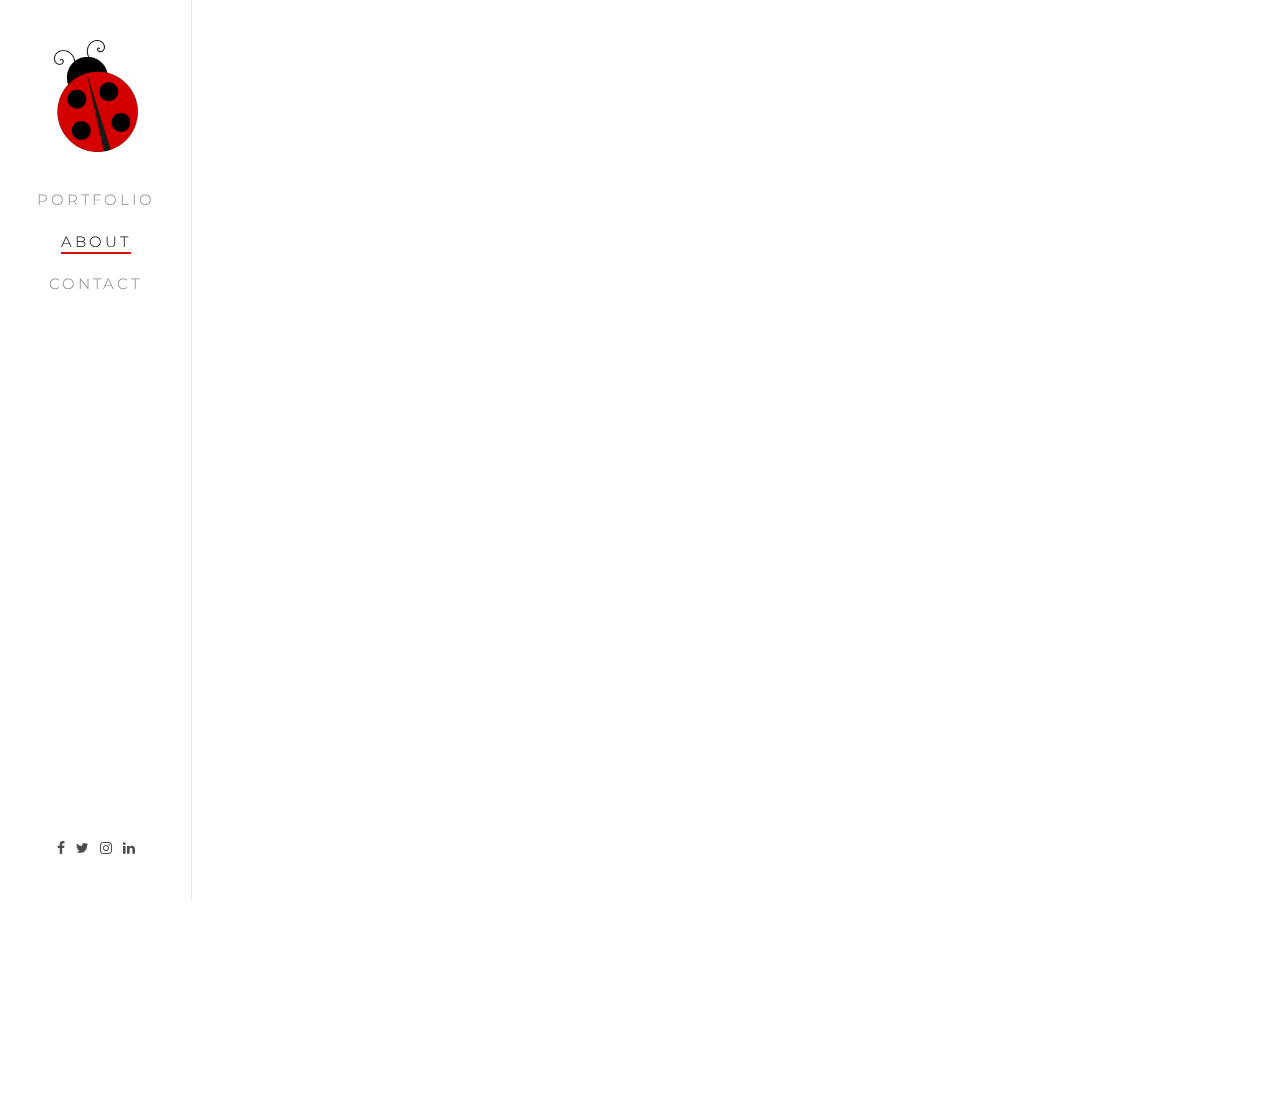
<file: about.html>
﻿
<!DOCTYPE html>
<!--[if lt IE 7]>      <html class="no-js lt-ie9 lt-ie8 lt-ie7"> <![endif]-->
<!--[if IE 7]>         <html class="no-js lt-ie9 lt-ie8"> <![endif]-->
<!--[if IE 8]>         <html class="no-js lt-ie9"> <![endif]-->
<!--[if gt IE 8]><!-->
<html class="no-js">
 <!--<![endif]-->
<head>
    <meta charset="utf-8">
    <meta http-equiv="X-UA-Compatible" content="IE=edge">
    <title>The Crafty Jubug</title>
    <meta name="viewport" content="width=device-width, initial-scale=1">
    <meta name="description" content="CraftyJubugs: Handmade Home Decor" />
    <meta name="keywords" content="crafty jubug handmade home decor" />
    <meta name="author" content="dchristman" />

    <!-- Facebook and Twitter integration -->
    <meta property="og:title" content="" />
    <meta property="og:image" content="" />
    <meta property="og:url" content="" />
    <meta property="og:site_name" content="" />
    <meta property="og:description" content="" />
    <meta name="twitter:title" content="" />
    <meta name="twitter:image" content="" />
    <meta name="twitter:url" content="" />
    <meta name="twitter:card" content="" />
    <!-- Place favicon.ico and apple-touch-icon.png in the root directory -->
    <link rel="shortcut icon" href="favicon.ico">
    <link href='https://fonts.googleapis.com/css?family=Roboto:400,300,600,400italic,700' rel='stylesheet' type='text/css'>
    <link href='https://fonts.googleapis.com/css?family=Montserrat:400,700' rel='stylesheet' type='text/css'>

    <!-- Animate.css -->
    <link rel="stylesheet" href="css/animate.css">
    <!-- Icomoon Icon Fonts-->
    <link rel="stylesheet" href="css/icomoon.css">
    <!-- Bootstrap  -->
    <link rel="stylesheet" href="css/bootstrap.css">
    <!-- Owl Carousel -->
    <link rel="stylesheet" href="css/owl.carousel.min.css">
    <link rel="stylesheet" href="css/owl.theme.default.min.css">
    <!-- Theme style  -->
    <link rel="stylesheet" href="css/style.css">
    <!-- Modernizr JS -->
    <script src="js/modernizr-2.6.2.min.js"></script>
    <!-- FOR IE9 below -->
    <!--[if lt IE 9]>
    <script src="js/respond.min.js"></script>
    <![endif]-->
</head>
<body>
    <div id="fh5co-page">
        <a href="#" class="js-fh5co-nav-toggle fh5co-nav-toggle"><i></i></a>
        <aside id="fh5co-aside" role="complementary" class="border">
            <h1 id="fh5co-logo"><a href="index.html"><img src="images/ladybug-001.png" width="112" height="112"></a></h1>
            <nav id="fh5co-main-menu" role="navigation">
                <ul>
                    <!--<li><a href="index.html">Home</a></li>-->
                    <li><a href="portfolio.html">Portfolio</a></li>
                    <li class="fh5co-active"><a href="about.html">About</a></li>
                    <li><a href="contact.html">Contact</a></li>
                </ul>
            </nav>
            <div class="fh5co-footer">
                <!--<p><small>&copy; 2016 Nitro Free HTML5. All Rights Reserved.</span> <span>Designed by <a href="http://freehtml5.co/" target="_blank">FreeHTML5.co</a> </span> <span>Demo Images: <a href="http://unsplash.com/" target="_blank">Unsplash</a></span></small></p>-->
                <ul>
                    <li><a href="#"><i class="icon-facebook"></i></a></li>
                    <li><a href="#"><i class="icon-twitter"></i></a></li>
                    <li><a href="#"><i class="icon-instagram"></i></a></li>
                    <li><a href="#"><i class="icon-linkedin"></i></a></li>
                </ul>
            </div>
        </aside>
        <div id="fh5co-main">
            <div class="fh5co-narrow-content">
                <div class="row">
                    <div class="col-md-5">
                        <h2 class="fh5co-heading animate-box" data-animate-effect="fadeInLeft">About Us @<span>Jubugs':</span><span>Handmade Home Decor</span></h2>
                        <p class="fh5co-lead animate-box" data-animate-effect="fadeInLeft">Our wonderful family of talented designers create a wide range of home decor.</p>
                        <p class="animate-box" data-animate-effect="fadeInLeft">Visit our portfolio to see some of our crafts! If you find something you may be interested in, or have ideas/designs that you think we could help with, feel free to contact us!</p>
                    </div>
                    <div class="col-md-6 col-md-push-1 animate-box" data-animate-effect="fadeInLeft">
                        <img src="images/IMG_0667.JPG" alt="Free HTML5 Bootstrap Template" class="img-responsive">
                    </div>
                </div>
            </div>
            <div class="fh5co-narrow-content  animate-box" data-animate-effect="fadeInLeft">
                <h2 class="fh5co-heading">The Team</h2>
                <div class="row">
                    <div class="col-md-4 fh5co-staff">
                        <img src="images/person3.jpg" alt="Free HTML5 Bootstrap Template" class="img-responsive">
                        <h3>Julia Christman</h3>
                        <h4>Co-Founder, Designer, Artist</h4>
                        <p></p>
                        <!--<ul class="fh5co-xxxxxxxxxxxxxxxxxxxx8social">
                            <li><a href="#"><i class="icon-google"></i></a></li>
                            <li><a href="#"><i class="icon-dribbble"></i></a></li>
                            <li><a href="#"><i class="icon-twitter"></i></a></li>
                            <li><a href="#"><i class="icon-facebook"></i></a></li>
                            <li><a href="#"><i class="icon-instagram"></i></a></li>
                        </ul>-->
                    </div>
                    <div class="col-md-4 fh5co-staff">
                        <img src="images/person2.jpg" alt="Free HTML5 Bootstrap Template" class="img-responsive">
                        <h3>Jane Huffman</h3>
                        <h4>Co-Founder, Designer, Crafter</h4>
                        <p></p>
                        <!--<ul class="fh5co-social">
                            <li><a href="#"><i class="icon-google"></i></a></li>
                            <li><a href="#"><i class="icon-dribbble"></i></a></li>
                            <li><a href="#"><i class="icon-twitter"></i></a></li>
                            <li><a href="#"><i class="icon-facebook"></i></a></li>
                            <li><a href="#"><i class="icon-instagram"></i></a></li>
                        </ul>-->
                    </div>
                    <div class="col-md-4 fh5co-staff">
                        <img src="images/person4.jpg" alt="Free HTML5 Bootstrap Template" class="img-responsive">
                        <h3>Drew Christman</h3>
                        <h4>Co-Founder, Designer, IT</h4>
                        <p></p>
                        <!--<ul class="fh5co-social">
                            <li><a href="#"><i class="icon-google"></i></a></li>
                            <li><a href="#"><i class="icon-dribbble"></i></a></li>
                            <li><a href="#"><i class="icon-twitter"></i></a></li>
                            <li><a href="#"><i class="icon-facebook"></i></a></li>
                            <li><a href="#"><i class="icon-instagram"></i></a></li>
                        </ul>-->
                    </div>
                </div>
            </div>

            <!-- copy to index.html -->
            <!--<div class="fh5co-counters" style="background-image: url(images/hero.jpg);" data-stellar-background-ratio="0.5" id="counter-animate">
                <div class="fh5co-narrow-content animate-box">
                    <div class="row">
                        <div class="col-md-4 text-center animate-box">
                            <span class="fh5co-counter js-counter" data-from="0" data-to="1" data-speed="5000" data-refresh-interval="50"></span>
                            <span class="fh5co-counter-label">Craft Shows</span>
                        </div>
                        <div class="col-md-4 text-center animate-box">
                            <span class="fh5co-counter js-counter" data-from="0" data-to="6" data-speed="5000" data-refresh-interval="50"></span>
                            <span class="fh5co-counter-label">Available Products</span>
                        </div>
                        <div class="col-md-4 text-center animate-box">
                            <span class="fh5co-counter js-counter" data-from="0" data-to="500" data-speed="5000" data-refresh-interval="50"></span>
                            <span class="fh5co-counter-label">Available Designs</span>
                        </div>
                    </div>
                </div>
            </div>
            <div class="fh5co-narrow-content fh5co-border-bottom">
                <h2 class="fh5co-heading animate-box" data-animate-effect="fadeInLeft">This Is What <span>We Love To Do</span></h2>
                <div class="row">
                    <div class="col-md-6">
                        <div class="fh5co-feature animate-box" data-animate-effect="fadeInLeft">
                            <div class="fh5co-icon">
                                <i class="icon-strategy"></i>
                            </div>
                            <div class="fh5co-text">
                                <h3>Strategy</h3>
                                <p>Feel free to fill this area with whatever text you want.Feel free to fill this area with whatever text you want.</p>
                            </div>
                        </div>
                    </div>
                    <div class="col-md-6">
                        <div class="fh5co-feature animate-box" data-animate-effect="fadeInLeft">
                            <div class="fh5co-icon">
                                <i class="icon-telescope"></i>
                            </div>
                            <div class="fh5co-text">
                                <h3>Explore</h3>
                                <p>Feel free to fill this area with whatever text you want.Feel free to fill this area with whatever text you want.</p>
                            </div>
                        </div>
                    </div>
                    <div class="col-md-6">
                        <div class="fh5co-feature animate-box" data-animate-effect="fadeInLeft">
                            <div class="fh5co-icon">
                                <i class="icon-circle-compass"></i>
                            </div>
                            <div class="fh5co-text">
                                <h3>Design</h3>
                                <p>Feel free to fill this area with whatever text you want.Feel free to fill this area with whatever text you want.</p>
                            </div>
                        </div>
                    </div>
                    <div class="col-md-6">
                        <div class="fh5co-feature animate-box" data-animate-effect="fadeInLeft">
                            <div class="fh5co-icon">
                                <i class="icon-tools-2"></i>
                            </div>
                            <div class="fh5co-text">
                                <h3>Expertise</h3>
                                <p>Feel free to fill this area with whatever text you want.Feel free to fill this area with whatever text you want.</p>
                            </div>
                        </div>
                    </div>
                </div>
            </div>-->
            <!-- end copy -->


            <!--
            <div class="fh5co-narrow-content">
                <div class="row">
                    <div class="col-md-4 animate-box" data-animate-effect="fadeInLeft">
                        <h1 class="fh5co-heading-colored">Start Your Project Now!</h1>
                    </div>
                </div>
                <div class="row">
                    <div class="col-md-4 animate-box" data-animate-effect="fadeInLeft">
                        <p class="fh5co-lead">Separated they live in Bookmarksgrove right at the coast of the Semantics, a large language ocean.</p>
                        <p><a href="#" class="btn btn-primary btn-outline">Get Started</a></p>
                    </div>
                    <div class="col-md-7 col-md-push-1">
                        <div class="row">
                            <div class="col-md-6 animate-box" data-animate-effect="fadeInLeft">
                                <p>Even the all-powerful Pointing has no control about the blind texts it is an almost unorthographic life One day however a small line of blind text by the name of Lorem Ipsum decided to leave for the far World of Grammar.</p>
                            </div>
                            <div class="col-md-6 animate-box" data-animate-effect="fadeInLeft">
                                <p>Even the all-powerful Pointing has no control about the blind texts it is an almost unorthographic life One day however a small line of blind text by the name of Lorem Ipsum decided to leave for the far World of Grammar.</p>
                            </div>
                        </div>
                    </div>
                </div>
            </div>
            -->
        </div>
    </div>
    <!-- jQuery -->
    <script src="js/jquery.min.js"></script>
    <!-- jQuery Easing -->
    <script src="js/jquery.easing.1.3.js"></script>
    <!-- Bootstrap -->
    <script src="js/bootstrap.min.js"></script>
    <!-- Carousel -->
    <script src="js/owl.carousel.min.js"></script>
    <!-- Stellar -->
    <script src="js/jquery.stellar.min.js"></script>
    <!-- Waypoints -->
    <script src="js/jquery.waypoints.min.js"></script>
    <!-- Counters -->
    <script src="js/jquery.countTo.js"></script>


    <!-- MAIN JS -->
    <script src="js/main.js"></script>
</body>
</html>
</file>
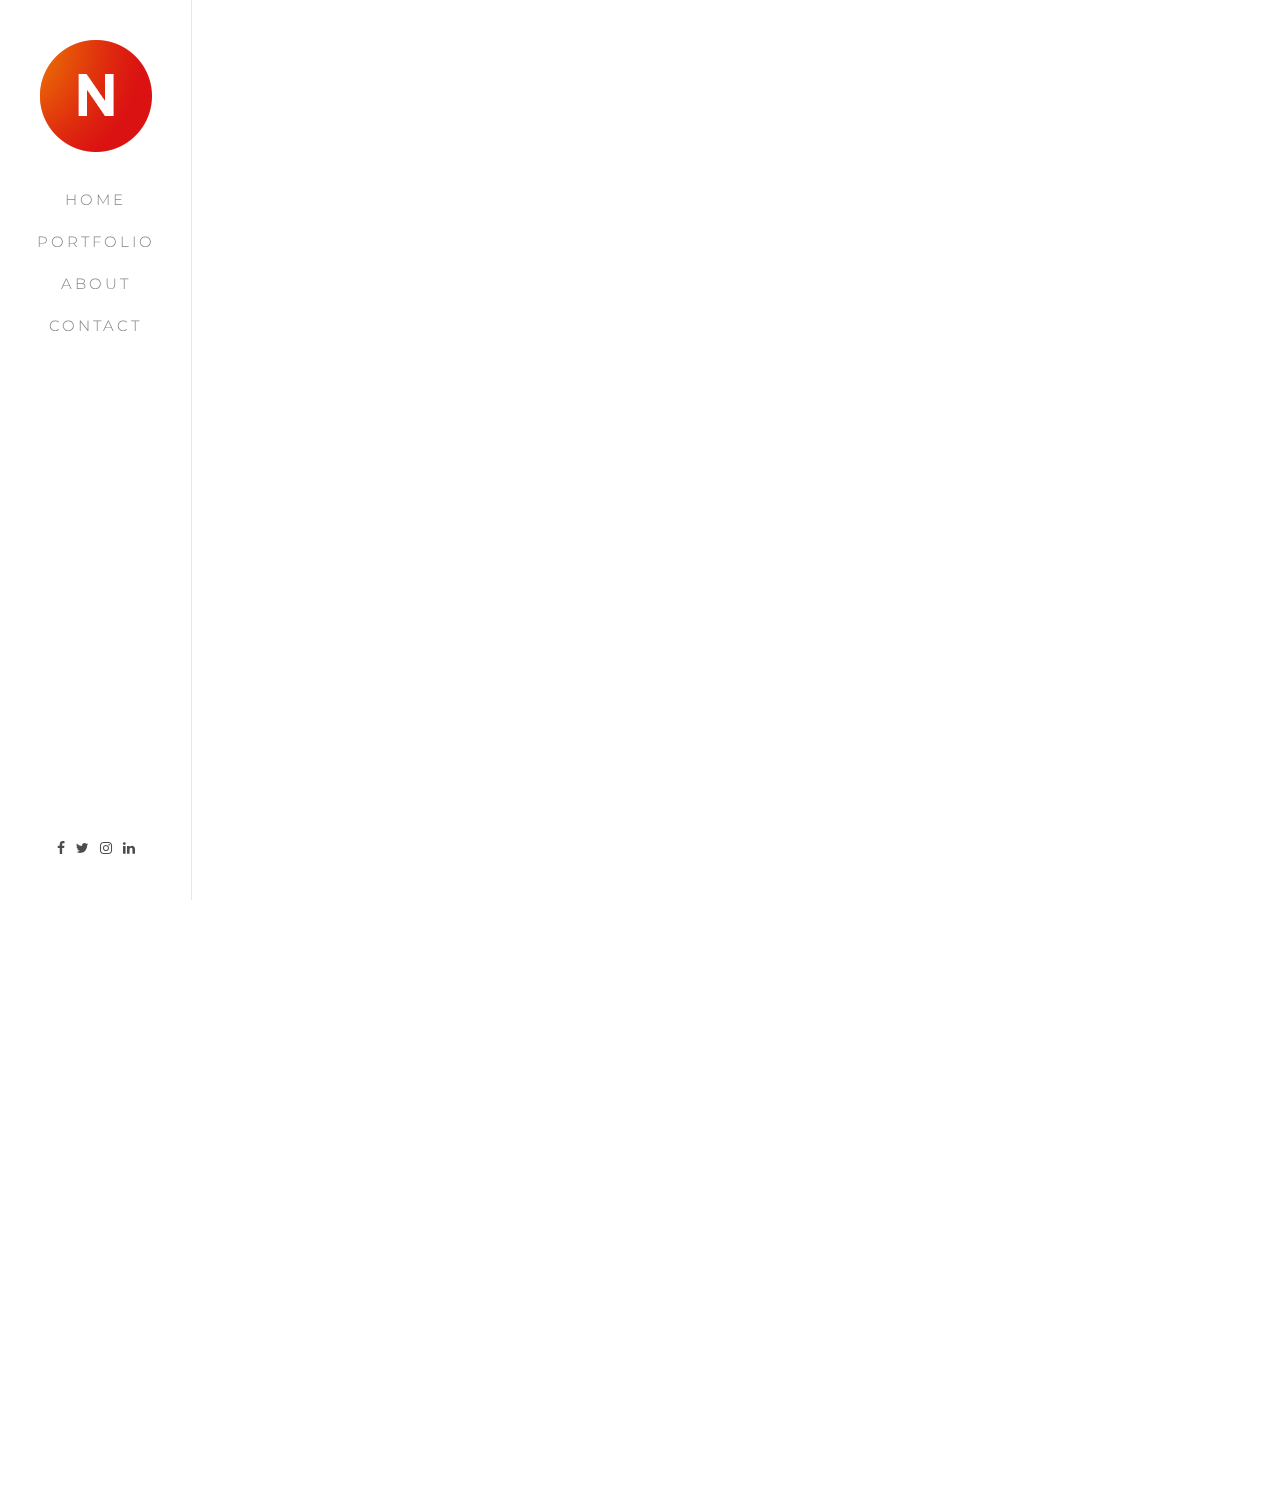
<file: work.html>
﻿
<!DOCTYPE html>
<!--[if lt IE 7]>      <html class="no-js lt-ie9 lt-ie8 lt-ie7"> <![endif]-->
<!--[if IE 7]>         <html class="no-js lt-ie9 lt-ie8"> <![endif]-->
<!--[if IE 8]>         <html class="no-js lt-ie9"> <![endif]-->
<!--[if gt IE 8]><!-->
<html class="no-js">
 <!--<![endif]-->
<head>
    <meta charset="utf-8">
    <meta http-equiv="X-UA-Compatible" content="IE=edge">
    <title>The Crafty Jubug</title>
    <meta name="viewport" content="width=device-width, initial-scale=1">
    <meta name="description" content="Free HTML5 Website Template by FreeHTML5.co" />
    <meta name="keywords" content="free html5, free template, free bootstrap, free website template, html5, css3, mobile first, responsive" />
    <meta name="author" content="FreeHTML5.co" />
    <!--
      //////////////////////////////////////////////////////

      FREE HTML5 TEMPLATE
      DESIGNED & DEVELOPED by FreeHTML5.co

      Website: 		http://freehtml5.co/
      Email: 			info@freehtml5.co
      Twitter: 		http://twitter.com/fh5co
      Facebook: 		https://www.facebook.com/fh5co

      //////////////////////////////////////////////////////
       -->
    <!-- Facebook and Twitter integration -->
    <meta property="og:title" content="" />
    <meta property="og:image" content="" />
    <meta property="og:url" content="" />
    <meta property="og:site_name" content="" />
    <meta property="og:description" content="" />
    <meta name="twitter:title" content="" />
    <meta name="twitter:image" content="" />
    <meta name="twitter:url" content="" />
    <meta name="twitter:card" content="" />
    <!-- Place favicon.ico and apple-touch-icon.png in the root directory -->
    <link rel="shortcut icon" href="favicon.ico">
    <link href='https://fonts.googleapis.com/css?family=Roboto:400,300,600,400italic,700' rel='stylesheet' type='text/css'>
    <link href='https://fonts.googleapis.com/css?family=Montserrat:400,700' rel='stylesheet' type='text/css'>

    <!-- Animate.css -->
    <link rel="stylesheet" href="css/animate.css">
    <!-- Icomoon Icon Fonts-->
    <link rel="stylesheet" href="css/icomoon.css">
    <!-- Bootstrap  -->
    <link rel="stylesheet" href="css/bootstrap.css">
    <!-- Owl Carousel -->
    <link rel="stylesheet" href="css/owl.carousel.min.css">
    <link rel="stylesheet" href="css/owl.theme.default.min.css">
    <!-- Theme style  -->
    <link rel="stylesheet" href="css/style.css">
    <!-- Modernizr JS -->
    <script src="js/modernizr-2.6.2.min.js"></script>
    <!-- FOR IE9 below -->
    <!--[if lt IE 9]>
    <script src="js/respond.min.js"></script>
    <![endif]-->
</head>
<body>
    <div id="fh5co-page">
        <a href="#" class="js-fh5co-nav-toggle fh5co-nav-toggle"><i></i></a>
        <aside id="fh5co-aside" role="complementary" class="border js-fullheight">
            <h1 id="fh5co-logo"><a href="index.html"><img src="images/logo.png" alt="Free HTML5 Bootstrap Website Template"></a></h1>
            <nav id="fh5co-main-menu" role="navigation">
                <ul>
                    <li><a href="index.html">Home</a></li>
                    <li><a href="portfolio.html">Portfolio</a></li>
                    <li><a href="about.html">About</a></li>
                    <li><a href="contact.html">Contact</a></li>
                </ul>
            </nav>
            <div class="fh5co-footer">
                <!--<p><small>&copy; 2016 Nitro Free HTML5. All Rights Reserved.</span> <span>Designed by <a href="http://freehtml5.co/" target="_blank">FreeHTML5.co</a> </span> <span>Demo Images: <a href="http://unsplash.com/" target="_blank">Unsplash</a></span></small></p>-->
                <ul>
                    <li><a href="#"><i class="icon-facebook"></i></a></li>
                    <li><a href="#"><i class="icon-twitter"></i></a></li>
                    <li><a href="#"><i class="icon-instagram"></i></a></li>
                    <li><a href="#"><i class="icon-linkedin"></i></a></li>
                </ul>
            </div>
        </aside>
        <div id="fh5co-main">
            <div class="fh5co-narrow-content">
                <div class="row">
                    <div class="col-md-12 animate-box" data-animate-effect="fadeInLeft">
                        <figure class="text-center">
                            <img src="images/work.jpg" alt="Free HTML5 Bootstrap" class="img-responsive">
                        </figure>
                    </div>

                    <div class="col-md-8 col-md-offset-2 animate-box" data-animate-effect="fadeInLeft">

                        <div class="col-md-9 col-md-push-3">
                            <h1>Web Design Project Title</h1>
                            <p>Far far away, behind the word mountains, far from the countries Vokalia and Consonantia, there live the blind texts. Separated they live in Bookmarksgrove right at the coast of the Semantics, a large language ocean. A small river named Duden flows by their place and supplies it with the necessary regelialia. It is a paradisematic country, in which roasted parts of sentences fly into your mouth.</p>
                            <p>A small river named Duden flows by their place and supplies it with the necessary regelialia. It is a paradisematic country, in which roasted parts of sentences fly into your mouth.</p>
                        </div>
                        <div class="col-md-3 col-md-pull-9 fh5co-services">
                            <h3>Services</h3>
                            <ul>
                                <li>Web Design</li>
                                <li>e-Commerce</li>
                                <li>Logo &amp; Branding</li>
                                <li>Packaging</li>
                            </ul>
                        </div>
                    </div>
                </div>
                <div class="row work-pagination animate-box" data-animate-effect="fadeInLeft">
                    <div class="col-md-8 col-md-offset-2 col-sm-12 col-sm-offset-0">
                        <div class="col-md-4 col-sm-4 col-xs-4 text-center">
                            <a href="#"><i class="icon-long-arrow-left"></i> <span>Previous Project</span></a>
                        </div>
                        <div class="col-md-4 col-sm-4 col-xs-4 text-center">
                            <a href="#"><i class="icon-th-large"></i></a>
                        </div>
                        <div class="col-md-4 col-sm-4 col-xs-4 text-center">
                            <a href="#"><span>Next Project</span> <i class="icon-long-arrow-right"></i></a>
                        </div>
                    </div>
                </div>
            </div>
        </div>
    </div>
    <!-- jQuery -->
    <script src="js/jquery.min.js"></script>
    <!-- jQuery Easing -->
    <script src="js/jquery.easing.1.3.js"></script>
    <!-- Bootstrap -->
    <script src="js/bootstrap.min.js"></script>
    <!-- Carousel -->
    <script src="js/owl.carousel.min.js"></script>
    <!-- Stellar -->
    <script src="js/jquery.stellar.min.js"></script>
    <!-- Waypoints -->
    <script src="js/jquery.waypoints.min.js"></script>
    <!-- Counters -->
    <script src="js/jquery.countTo.js"></script>


    <!-- MAIN JS -->
    <script src="js/main.js"></script>
</body>
</html>
</file>
<file: css/icomoon.css>
@font-face {
    font-family: 'icomoon';
    src:    url('../fonts/icomoon/icomoon.eot?195opb');
    src:    url('../fonts/icomoon/icomoon.eot?195opb#iefix') format('embedded-opentype'),
        url('../fonts/icomoon/icomoon.ttf?195opb') format('truetype'),
        url('../fonts/icomoon/icomoon.woff?195opb') format('woff'),
        url('../fonts/icomoon/icomoon.svg?195opb#icomoon') format('svg');
    font-weight: normal;
    font-style: normal;
}

[class^="icon-"], [class*=" icon-"] {
    /* use !important to prevent issues with browser extensions that change fonts */
    font-family: 'icomoon' !important;
    speak: none;
    font-style: normal;
    font-weight: normal;
    font-variant: normal;
    text-transform: none;
    line-height: 1;

    /* Better Font Rendering =========== */
    -webkit-font-smoothing: antialiased;
    -moz-osx-font-smoothing: grayscale;
}

.icon-glass:before {
    content: "\f000";
}
.icon-music:before {
    content: "\f001";
}
.icon-search:before {
    content: "\f002";
}
.icon-envelope-o:before {
    content: "\f003";
}
.icon-heart:before {
    content: "\f004";
}
.icon-star:before {
    content: "\f005";
}
.icon-star-o:before {
    content: "\f006";
}
.icon-user:before {
    content: "\f007";
}
.icon-film:before {
    content: "\f008";
}
.icon-th-large:before {
    content: "\f009";
}
.icon-th:before {
    content: "\f00a";
}
.icon-th-list:before {
    content: "\f00b";
}
.icon-check:before {
    content: "\f00c";
}
.icon-close:before {
    content: "\f00d";
}
.icon-remove:before {
    content: "\f00d";
}
.icon-times:before {
    content: "\f00d";
}
.icon-search-plus:before {
    content: "\f00e";
}
.icon-search-minus:before {
    content: "\f010";
}
.icon-power-off:before {
    content: "\f011";
}
.icon-signal:before {
    content: "\f012";
}
.icon-cog:before {
    content: "\f013";
}
.icon-gear:before {
    content: "\f013";
}
.icon-trash-o:before {
    content: "\f014";
}
.icon-home:before {
    content: "\f015";
}
.icon-file-o:before {
    content: "\f016";
}
.icon-clock-o:before {
    content: "\f017";
}
.icon-road:before {
    content: "\f018";
}
.icon-download:before {
    content: "\f019";
}
.icon-arrow-circle-o-down:before {
    content: "\f01a";
}
.icon-arrow-circle-o-up:before {
    content: "\f01b";
}
.icon-inbox:before {
    content: "\f01c";
}
.icon-play-circle-o:before {
    content: "\f01d";
}
.icon-repeat:before {
    content: "\f01e";
}
.icon-rotate-right:before {
    content: "\f01e";
}
.icon-refresh:before {
    content: "\f021";
}
.icon-list-alt:before {
    content: "\f022";
}
.icon-lock:before {
    content: "\f023";
}
.icon-flag:before {
    content: "\f024";
}
.icon-headphones:before {
    content: "\f025";
}
.icon-volume-off:before {
    content: "\f026";
}
.icon-volume-down:before {
    content: "\f027";
}
.icon-volume-up:before {
    content: "\f028";
}
.icon-qrcode:before {
    content: "\f029";
}
.icon-barcode:before {
    content: "\f02a";
}
.icon-tag:before {
    content: "\f02b";
}
.icon-tags:before {
    content: "\f02c";
}
.icon-book:before {
    content: "\f02d";
}
.icon-bookmark:before {
    content: "\f02e";
}
.icon-print:before {
    content: "\f02f";
}
.icon-camera:before {
    content: "\f030";
}
.icon-font:before {
    content: "\f031";
}
.icon-bold:before {
    content: "\f032";
}
.icon-italic:before {
    content: "\f033";
}
.icon-text-height:before {
    content: "\f034";
}
.icon-text-width:before {
    content: "\f035";
}
.icon-align-left:before {
    content: "\f036";
}
.icon-align-center:before {
    content: "\f037";
}
.icon-align-right:before {
    content: "\f038";
}
.icon-align-justify:before {
    content: "\f039";
}
.icon-list:before {
    content: "\f03a";
}
.icon-dedent:before {
    content: "\f03b";
}
.icon-outdent:before {
    content: "\f03b";
}
.icon-indent:before {
    content: "\f03c";
}
.icon-video-camera:before {
    content: "\f03d";
}
.icon-image:before {
    content: "\f03e";
}
.icon-photo:before {
    content: "\f03e";
}
.icon-picture-o:before {
    content: "\f03e";
}
.icon-pencil:before {
    content: "\f040";
}
.icon-map-marker:before {
    content: "\f041";
}
.icon-adjust:before {
    content: "\f042";
}
.icon-tint:before {
    content: "\f043";
}
.icon-edit:before {
    content: "\f044";
}
.icon-pencil-square-o:before {
    content: "\f044";
}
.icon-share-square-o:before {
    content: "\f045";
}
.icon-check-square-o:before {
    content: "\f046";
}
.icon-arrows:before {
    content: "\f047";
}
.icon-step-backward:before {
    content: "\f048";
}
.icon-fast-backward:before {
    content: "\f049";
}
.icon-backward:before {
    content: "\f04a";
}
.icon-play:before {
    content: "\f04b";
}
.icon-pause:before {
    content: "\f04c";
}
.icon-stop:before {
    content: "\f04d";
}
.icon-forward:before {
    content: "\f04e";
}
.icon-fast-forward:before {
    content: "\f050";
}
.icon-step-forward:before {
    content: "\f051";
}
.icon-eject:before {
    content: "\f052";
}
.icon-chevron-left:before {
    content: "\f053";
}
.icon-chevron-right:before {
    content: "\f054";
}
.icon-plus-circle:before {
    content: "\f055";
}
.icon-minus-circle:before {
    content: "\f056";
}
.icon-times-circle:before {
    content: "\f057";
}
.icon-check-circle:before {
    content: "\f058";
}
.icon-question-circle:before {
    content: "\f059";
}
.icon-info-circle:before {
    content: "\f05a";
}
.icon-crosshairs:before {
    content: "\f05b";
}
.icon-times-circle-o:before {
    content: "\f05c";
}
.icon-check-circle-o:before {
    content: "\f05d";
}
.icon-ban:before {
    content: "\f05e";
}
.icon-arrow-left:before {
    content: "\f060";
}
.icon-arrow-right:before {
    content: "\f061";
}
.icon-arrow-up:before {
    content: "\f062";
}
.icon-arrow-down:before {
    content: "\f063";
}
.icon-mail-forward:before {
    content: "\f064";
}
.icon-share:before {
    content: "\f064";
}
.icon-expand:before {
    content: "\f065";
}
.icon-compress:before {
    content: "\f066";
}
.icon-plus:before {
    content: "\f067";
}
.icon-minus:before {
    content: "\f068";
}
.icon-asterisk:before {
    content: "\f069";
}
.icon-exclamation-circle:before {
    content: "\f06a";
}
.icon-gift:before {
    content: "\f06b";
}
.icon-leaf:before {
    content: "\f06c";
}
.icon-fire:before {
    content: "\f06d";
}
.icon-eye:before {
    content: "\f06e";
}
.icon-eye-slash:before {
    content: "\f070";
}
.icon-exclamation-triangle:before {
    content: "\f071";
}
.icon-warning:before {
    content: "\f071";
}
.icon-plane:before {
    content: "\f072";
}
.icon-calendar:before {
    content: "\f073";
}
.icon-random:before {
    content: "\f074";
}
.icon-comment:before {
    content: "\f075";
}
.icon-magnet:before {
    content: "\f076";
}
.icon-chevron-up:before {
    content: "\f077";
}
.icon-chevron-down:before {
    content: "\f078";
}
.icon-retweet:before {
    content: "\f079";
}
.icon-shopping-cart:before {
    content: "\f07a";
}
.icon-folder:before {
    content: "\f07b";
}
.icon-folder-open:before {
    content: "\f07c";
}
.icon-arrows-v:before {
    content: "\f07d";
}
.icon-arrows-h:before {
    content: "\f07e";
}
.icon-bar-chart:before {
    content: "\f080";
}
.icon-bar-chart-o:before {
    content: "\f080";
}
.icon-twitter-square:before {
    content: "\f081";
}
.icon-facebook-square:before {
    content: "\f082";
}
.icon-camera-retro:before {
    content: "\f083";
}
.icon-key:before {
    content: "\f084";
}
.icon-cogs:before {
    content: "\f085";
}
.icon-gears:before {
    content: "\f085";
}
.icon-comments:before {
    content: "\f086";
}
.icon-thumbs-o-up:before {
    content: "\f087";
}
.icon-thumbs-o-down:before {
    content: "\f088";
}
.icon-star-half:before {
    content: "\f089";
}
.icon-heart-o:before {
    content: "\f08a";
}
.icon-sign-out:before {
    content: "\f08b";
}
.icon-linkedin-square:before {
    content: "\f08c";
}
.icon-thumb-tack:before {
    content: "\f08d";
}
.icon-external-link:before {
    content: "\f08e";
}
.icon-sign-in:before {
    content: "\f090";
}
.icon-trophy:before {
    content: "\f091";
}
.icon-github-square:before {
    content: "\f092";
}
.icon-upload:before {
    content: "\f093";
}
.icon-lemon-o:before {
    content: "\f094";
}
.icon-phone:before {
    content: "\f095";
}
.icon-square-o:before {
    content: "\f096";
}
.icon-bookmark-o:before {
    content: "\f097";
}
.icon-phone-square:before {
    content: "\f098";
}
.icon-twitter:before {
    content: "\f099";
}
.icon-facebook:before {
    content: "\f09a";
}
.icon-facebook-f:before {
    content: "\f09a";
}
.icon-github:before {
    content: "\f09b";
}
.icon-unlock:before {
    content: "\f09c";
}
.icon-credit-card:before {
    content: "\f09d";
}
.icon-feed:before {
    content: "\f09e";
}
.icon-rss:before {
    content: "\f09e";
}
.icon-hdd-o:before {
    content: "\f0a0";
}
.icon-bullhorn:before {
    content: "\f0a1";
}
.icon-bell-o:before {
    content: "\f0a2";
}
.icon-certificate:before {
    content: "\f0a3";
}
.icon-hand-o-right:before {
    content: "\f0a4";
}
.icon-hand-o-left:before {
    content: "\f0a5";
}
.icon-hand-o-up:before {
    content: "\f0a6";
}
.icon-hand-o-down:before {
    content: "\f0a7";
}
.icon-arrow-circle-left:before {
    content: "\f0a8";
}
.icon-arrow-circle-right:before {
    content: "\f0a9";
}
.icon-arrow-circle-up:before {
    content: "\f0aa";
}
.icon-arrow-circle-down:before {
    content: "\f0ab";
}
.icon-globe:before {
    content: "\f0ac";
}
.icon-wrench:before {
    content: "\f0ad";
}
.icon-tasks:before {
    content: "\f0ae";
}
.icon-filter:before {
    content: "\f0b0";
}
.icon-briefcase:before {
    content: "\f0b1";
}
.icon-arrows-alt:before {
    content: "\f0b2";
}
.icon-group:before {
    content: "\f0c0";
}
.icon-users:before {
    content: "\f0c0";
}
.icon-chain:before {
    content: "\f0c1";
}
.icon-link:before {
    content: "\f0c1";
}
.icon-cloud:before {
    content: "\f0c2";
}
.icon-flask:before {
    content: "\f0c3";
}
.icon-cut:before {
    content: "\f0c4";
}
.icon-scissors:before {
    content: "\f0c4";
}
.icon-copy:before {
    content: "\f0c5";
}
.icon-files-o:before {
    content: "\f0c5";
}
.icon-paperclip:before {
    content: "\f0c6";
}
.icon-floppy-o:before {
    content: "\f0c7";
}
.icon-save:before {
    content: "\f0c7";
}
.icon-square:before {
    content: "\f0c8";
}
.icon-bars:before {
    content: "\f0c9";
}
.icon-navicon:before {
    content: "\f0c9";
}
.icon-reorder:before {
    content: "\f0c9";
}
.icon-list-ul:before {
    content: "\f0ca";
}
.icon-list-ol:before {
    content: "\f0cb";
}
.icon-strikethrough:before {
    content: "\f0cc";
}
.icon-underline:before {
    content: "\f0cd";
}
.icon-table:before {
    content: "\f0ce";
}
.icon-magic:before {
    content: "\f0d0";
}
.icon-truck:before {
    content: "\f0d1";
}
.icon-pinterest:before {
    content: "\f0d2";
}
.icon-pinterest-square:before {
    content: "\f0d3";
}
.icon-google-plus-square:before {
    content: "\f0d4";
}
.icon-google-plus:before {
    content: "\f0d5";
}
.icon-money:before {
    content: "\f0d6";
}
.icon-caret-down:before {
    content: "\f0d7";
}
.icon-caret-up:before {
    content: "\f0d8";
}
.icon-caret-left:before {
    content: "\f0d9";
}
.icon-caret-right:before {
    content: "\f0da";
}
.icon-columns:before {
    content: "\f0db";
}
.icon-sort:before {
    content: "\f0dc";
}
.icon-unsorted:before {
    content: "\f0dc";
}
.icon-sort-desc:before {
    content: "\f0dd";
}
.icon-sort-down:before {
    content: "\f0dd";
}
.icon-sort-asc:before {
    content: "\f0de";
}
.icon-sort-up:before {
    content: "\f0de";
}
.icon-envelope:before {
    content: "\f0e0";
}
.icon-linkedin:before {
    content: "\f0e1";
}
.icon-rotate-left:before {
    content: "\f0e2";
}
.icon-undo:before {
    content: "\f0e2";
}
.icon-gavel:before {
    content: "\f0e3";
}
.icon-legal:before {
    content: "\f0e3";
}
.icon-dashboard:before {
    content: "\f0e4";
}
.icon-tachometer:before {
    content: "\f0e4";
}
.icon-comment-o:before {
    content: "\f0e5";
}
.icon-comments-o:before {
    content: "\f0e6";
}
.icon-bolt:before {
    content: "\f0e7";
}
.icon-flash:before {
    content: "\f0e7";
}
.icon-sitemap:before {
    content: "\f0e8";
}
.icon-umbrella:before {
    content: "\f0e9";
}
.icon-clipboard:before {
    content: "\f0ea";
}
.icon-paste:before {
    content: "\f0ea";
}
.icon-lightbulb-o:before {
    content: "\f0eb";
}
.icon-exchange:before {
    content: "\f0ec";
}
.icon-cloud-download:before {
    content: "\f0ed";
}
.icon-cloud-upload:before {
    content: "\f0ee";
}
.icon-user-md:before {
    content: "\f0f0";
}
.icon-stethoscope:before {
    content: "\f0f1";
}
.icon-suitcase:before {
    content: "\f0f2";
}
.icon-bell:before {
    content: "\f0f3";
}
.icon-coffee:before {
    content: "\f0f4";
}
.icon-cutlery:before {
    content: "\f0f5";
}
.icon-file-text-o:before {
    content: "\f0f6";
}
.icon-building-o:before {
    content: "\f0f7";
}
.icon-hospital-o:before {
    content: "\f0f8";
}
.icon-ambulance:before {
    content: "\f0f9";
}
.icon-medkit:before {
    content: "\f0fa";
}
.icon-fighter-jet:before {
    content: "\f0fb";
}
.icon-beer:before {
    content: "\f0fc";
}
.icon-h-square:before {
    content: "\f0fd";
}
.icon-plus-square:before {
    content: "\f0fe";
}
.icon-angle-double-left:before {
    content: "\f100";
}
.icon-angle-double-right:before {
    content: "\f101";
}
.icon-angle-double-up:before {
    content: "\f102";
}
.icon-angle-double-down:before {
    content: "\f103";
}
.icon-angle-left:before {
    content: "\f104";
}
.icon-angle-right:before {
    content: "\f105";
}
.icon-angle-up:before {
    content: "\f106";
}
.icon-angle-down:before {
    content: "\f107";
}
.icon-desktop:before {
    content: "\f108";
}
.icon-laptop:before {
    content: "\f109";
}
.icon-tablet:before {
    content: "\f10a";
}
.icon-mobile:before {
    content: "\f10b";
}
.icon-mobile-phone:before {
    content: "\f10b";
}
.icon-circle-o:before {
    content: "\f10c";
}
.icon-quote-left:before {
    content: "\f10d";
}
.icon-quote-right:before {
    content: "\f10e";
}
.icon-spinner:before {
    content: "\f110";
}
.icon-circle:before {
    content: "\f111";
}
.icon-mail-reply:before {
    content: "\f112";
}
.icon-reply:before {
    content: "\f112";
}
.icon-github-alt:before {
    content: "\f113";
}
.icon-folder-o:before {
    content: "\f114";
}
.icon-folder-open-o:before {
    content: "\f115";
}
.icon-smile-o:before {
    content: "\f118";
}
.icon-frown-o:before {
    content: "\f119";
}
.icon-meh-o:before {
    content: "\f11a";
}
.icon-gamepad:before {
    content: "\f11b";
}
.icon-keyboard-o:before {
    content: "\f11c";
}
.icon-flag-o:before {
    content: "\f11d";
}
.icon-flag-checkered:before {
    content: "\f11e";
}
.icon-terminal:before {
    content: "\f120";
}
.icon-code:before {
    content: "\f121";
}
.icon-mail-reply-all:before {
    content: "\f122";
}
.icon-reply-all:before {
    content: "\f122";
}
.icon-star-half-empty:before {
    content: "\f123";
}
.icon-star-half-full:before {
    content: "\f123";
}
.icon-star-half-o:before {
    content: "\f123";
}
.icon-location-arrow:before {
    content: "\f124";
}
.icon-crop:before {
    content: "\f125";
}
.icon-code-fork:before {
    content: "\f126";
}
.icon-chain-broken:before {
    content: "\f127";
}
.icon-unlink:before {
    content: "\f127";
}
.icon-question:before {
    content: "\f128";
}
.icon-info:before {
    content: "\f129";
}
.icon-exclamation:before {
    content: "\f12a";
}
.icon-superscript:before {
    content: "\f12b";
}
.icon-subscript:before {
    content: "\f12c";
}
.icon-eraser:before {
    content: "\f12d";
}
.icon-puzzle-piece:before {
    content: "\f12e";
}
.icon-microphone:before {
    content: "\f130";
}
.icon-microphone-slash:before {
    content: "\f131";
}
.icon-shield:before {
    content: "\f132";
}
.icon-calendar-o:before {
    content: "\f133";
}
.icon-fire-extinguisher:before {
    content: "\f134";
}
.icon-rocket:before {
    content: "\f135";
}
.icon-maxcdn:before {
    content: "\f136";
}
.icon-chevron-circle-left:before {
    content: "\f137";
}
.icon-chevron-circle-right:before {
    content: "\f138";
}
.icon-chevron-circle-up:before {
    content: "\f139";
}
.icon-chevron-circle-down:before {
    content: "\f13a";
}
.icon-html5:before {
    content: "\f13b";
}
.icon-css3:before {
    content: "\f13c";
}
.icon-anchor:before {
    content: "\f13d";
}
.icon-unlock-alt:before {
    content: "\f13e";
}
.icon-bullseye:before {
    content: "\f140";
}
.icon-ellipsis-h:before {
    content: "\f141";
}
.icon-ellipsis-v:before {
    content: "\f142";
}
.icon-rss-square:before {
    content: "\f143";
}
.icon-play-circle:before {
    content: "\f144";
}
.icon-ticket:before {
    content: "\f145";
}
.icon-minus-square:before {
    content: "\f146";
}
.icon-minus-square-o:before {
    content: "\f147";
}
.icon-level-up:before {
    content: "\f148";
}
.icon-level-down:before {
    content: "\f149";
}
.icon-check-square:before {
    content: "\f14a";
}
.icon-pencil-square:before {
    content: "\f14b";
}
.icon-external-link-square:before {
    content: "\f14c";
}
.icon-share-square:before {
    content: "\f14d";
}
.icon-compass:before {
    content: "\f14e";
}
.icon-caret-square-o-down:before {
    content: "\f150";
}
.icon-toggle-down:before {
    content: "\f150";
}
.icon-caret-square-o-up:before {
    content: "\f151";
}
.icon-toggle-up:before {
    content: "\f151";
}
.icon-caret-square-o-right:before {
    content: "\f152";
}
.icon-toggle-right:before {
    content: "\f152";
}
.icon-eur:before {
    content: "\f153";
}
.icon-euro:before {
    content: "\f153";
}
.icon-gbp:before {
    content: "\f154";
}
.icon-dollar:before {
    content: "\f155";
}
.icon-usd:before {
    content: "\f155";
}
.icon-inr:before {
    content: "\f156";
}
.icon-rupee:before {
    content: "\f156";
}
.icon-cny:before {
    content: "\f157";
}
.icon-jpy:before {
    content: "\f157";
}
.icon-rmb:before {
    content: "\f157";
}
.icon-yen:before {
    content: "\f157";
}
.icon-rouble:before {
    content: "\f158";
}
.icon-rub:before {
    content: "\f158";
}
.icon-ruble:before {
    content: "\f158";
}
.icon-krw:before {
    content: "\f159";
}
.icon-won:before {
    content: "\f159";
}
.icon-bitcoin:before {
    content: "\f15a";
}
.icon-btc:before {
    content: "\f15a";
}
.icon-file:before {
    content: "\f15b";
}
.icon-file-text:before {
    content: "\f15c";
}
.icon-sort-alpha-asc:before {
    content: "\f15d";
}
.icon-sort-alpha-desc:before {
    content: "\f15e";
}
.icon-sort-amount-asc:before {
    content: "\f160";
}
.icon-sort-amount-desc:before {
    content: "\f161";
}
.icon-sort-numeric-asc:before {
    content: "\f162";
}
.icon-sort-numeric-desc:before {
    content: "\f163";
}
.icon-thumbs-up:before {
    content: "\f164";
}
.icon-thumbs-down:before {
    content: "\f165";
}
.icon-youtube-square:before {
    content: "\f166";
}
.icon-youtube:before {
    content: "\f167";
}
.icon-xing:before {
    content: "\f168";
}
.icon-xing-square:before {
    content: "\f169";
}
.icon-youtube-play:before {
    content: "\f16a";
}
.icon-dropbox:before {
    content: "\f16b";
}
.icon-stack-overflow:before {
    content: "\f16c";
}
.icon-instagram:before {
    content: "\f16d";
}
.icon-flickr:before {
    content: "\f16e";
}
.icon-adn:before {
    content: "\f170";
}
.icon-bitbucket:before {
    content: "\f171";
}
.icon-bitbucket-square:before {
    content: "\f172";
}
.icon-tumblr:before {
    content: "\f173";
}
.icon-tumblr-square:before {
    content: "\f174";
}
.icon-long-arrow-down:before {
    content: "\f175";
}
.icon-long-arrow-up:before {
    content: "\f176";
}
.icon-long-arrow-left:before {
    content: "\f177";
}
.icon-long-arrow-right:before {
    content: "\f178";
}
.icon-apple:before {
    content: "\f179";
}
.icon-windows:before {
    content: "\f17a";
}
.icon-android:before {
    content: "\f17b";
}
.icon-linux:before {
    content: "\f17c";
}
.icon-dribbble:before {
    content: "\f17d";
}
.icon-skype:before {
    content: "\f17e";
}
.icon-foursquare:before {
    content: "\f180";
}
.icon-trello:before {
    content: "\f181";
}
.icon-female:before {
    content: "\f182";
}
.icon-male:before {
    content: "\f183";
}
.icon-gittip:before {
    content: "\f184";
}
.icon-gratipay:before {
    content: "\f184";
}
.icon-sun-o:before {
    content: "\f185";
}
.icon-moon-o:before {
    content: "\f186";
}
.icon-archive:before {
    content: "\f187";
}
.icon-bug:before {
    content: "\f188";
}
.icon-vk:before {
    content: "\f189";
}
.icon-weibo:before {
    content: "\f18a";
}
.icon-renren:before {
    content: "\f18b";
}
.icon-pagelines:before {
    content: "\f18c";
}
.icon-stack-exchange:before {
    content: "\f18d";
}
.icon-arrow-circle-o-right:before {
    content: "\f18e";
}
.icon-arrow-circle-o-left:before {
    content: "\f190";
}
.icon-caret-square-o-left:before {
    content: "\f191";
}
.icon-toggle-left:before {
    content: "\f191";
}
.icon-dot-circle-o:before {
    content: "\f192";
}
.icon-wheelchair:before {
    content: "\f193";
}
.icon-vimeo-square:before {
    content: "\f194";
}
.icon-try:before {
    content: "\f195";
}
.icon-turkish-lira:before {
    content: "\f195";
}
.icon-plus-square-o:before {
    content: "\f196";
}
.icon-space-shuttle:before {
    content: "\f197";
}
.icon-slack:before {
    content: "\f198";
}
.icon-envelope-square:before {
    content: "\f199";
}
.icon-wordpress:before {
    content: "\f19a";
}
.icon-openid:before {
    content: "\f19b";
}
.icon-bank:before {
    content: "\f19c";
}
.icon-institution:before {
    content: "\f19c";
}
.icon-university:before {
    content: "\f19c";
}
.icon-graduation-cap:before {
    content: "\f19d";
}
.icon-mortar-board:before {
    content: "\f19d";
}
.icon-yahoo:before {
    content: "\f19e";
}
.icon-google:before {
    content: "\f1a0";
}
.icon-reddit:before {
    content: "\f1a1";
}
.icon-reddit-square:before {
    content: "\f1a2";
}
.icon-stumbleupon-circle:before {
    content: "\f1a3";
}
.icon-stumbleupon:before {
    content: "\f1a4";
}
.icon-delicious:before {
    content: "\f1a5";
}
.icon-digg:before {
    content: "\f1a6";
}
.icon-pied-piper-pp:before {
    content: "\f1a7";
}
.icon-pied-piper-alt:before {
    content: "\f1a8";
}
.icon-drupal:before {
    content: "\f1a9";
}
.icon-joomla:before {
    content: "\f1aa";
}
.icon-language:before {
    content: "\f1ab";
}
.icon-fax:before {
    content: "\f1ac";
}
.icon-building:before {
    content: "\f1ad";
}
.icon-child:before {
    content: "\f1ae";
}
.icon-paw:before {
    content: "\f1b0";
}
.icon-spoon:before {
    content: "\f1b1";
}
.icon-cube:before {
    content: "\f1b2";
}
.icon-cubes:before {
    content: "\f1b3";
}
.icon-behance:before {
    content: "\f1b4";
}
.icon-behance-square:before {
    content: "\f1b5";
}
.icon-steam:before {
    content: "\f1b6";
}
.icon-steam-square:before {
    content: "\f1b7";
}
.icon-recycle:before {
    content: "\f1b8";
}
.icon-automobile:before {
    content: "\f1b9";
}
.icon-car:before {
    content: "\f1b9";
}
.icon-cab:before {
    content: "\f1ba";
}
.icon-taxi:before {
    content: "\f1ba";
}
.icon-tree:before {
    content: "\f1bb";
}
.icon-spotify:before {
    content: "\f1bc";
}
.icon-deviantart:before {
    content: "\f1bd";
}
.icon-soundcloud:before {
    content: "\f1be";
}
.icon-database:before {
    content: "\f1c0";
}
.icon-file-pdf-o:before {
    content: "\f1c1";
}
.icon-file-word-o:before {
    content: "\f1c2";
}
.icon-file-excel-o:before {
    content: "\f1c3";
}
.icon-file-powerpoint-o:before {
    content: "\f1c4";
}
.icon-file-image-o:before {
    content: "\f1c5";
}
.icon-file-photo-o:before {
    content: "\f1c5";
}
.icon-file-picture-o:before {
    content: "\f1c5";
}
.icon-file-archive-o:before {
    content: "\f1c6";
}
.icon-file-zip-o:before {
    content: "\f1c6";
}
.icon-file-audio-o:before {
    content: "\f1c7";
}
.icon-file-sound-o:before {
    content: "\f1c7";
}
.icon-file-movie-o:before {
    content: "\f1c8";
}
.icon-file-video-o:before {
    content: "\f1c8";
}
.icon-file-code-o:before {
    content: "\f1c9";
}
.icon-vine:before {
    content: "\f1ca";
}
.icon-codepen:before {
    content: "\f1cb";
}
.icon-jsfiddle:before {
    content: "\f1cc";
}
.icon-life-bouy:before {
    content: "\f1cd";
}
.icon-life-buoy:before {
    content: "\f1cd";
}
.icon-life-ring:before {
    content: "\f1cd";
}
.icon-life-saver:before {
    content: "\f1cd";
}
.icon-support:before {
    content: "\f1cd";
}
.icon-circle-o-notch:before {
    content: "\f1ce";
}
.icon-ra:before {
    content: "\f1d0";
}
.icon-rebel:before {
    content: "\f1d0";
}
.icon-resistance:before {
    content: "\f1d0";
}
.icon-empire:before {
    content: "\f1d1";
}
.icon-ge:before {
    content: "\f1d1";
}
.icon-git-square:before {
    content: "\f1d2";
}
.icon-git:before {
    content: "\f1d3";
}
.icon-hacker-news:before {
    content: "\f1d4";
}
.icon-y-combinator-square:before {
    content: "\f1d4";
}
.icon-yc-square:before {
    content: "\f1d4";
}
.icon-tencent-weibo:before {
    content: "\f1d5";
}
.icon-qq:before {
    content: "\f1d6";
}
.icon-wechat:before {
    content: "\f1d7";
}
.icon-weixin:before {
    content: "\f1d7";
}
.icon-paper-plane:before {
    content: "\f1d8";
}
.icon-send:before {
    content: "\f1d8";
}
.icon-paper-plane-o:before {
    content: "\f1d9";
}
.icon-send-o:before {
    content: "\f1d9";
}
.icon-history:before {
    content: "\f1da";
}
.icon-circle-thin:before {
    content: "\f1db";
}
.icon-header:before {
    content: "\f1dc";
}
.icon-paragraph:before {
    content: "\f1dd";
}
.icon-sliders:before {
    content: "\f1de";
}
.icon-share-alt:before {
    content: "\f1e0";
}
.icon-share-alt-square:before {
    content: "\f1e1";
}
.icon-bomb:before {
    content: "\f1e2";
}
.icon-futbol-o:before {
    content: "\f1e3";
}
.icon-soccer-ball-o:before {
    content: "\f1e3";
}
.icon-tty:before {
    content: "\f1e4";
}
.icon-binoculars:before {
    content: "\f1e5";
}
.icon-plug:before {
    content: "\f1e6";
}
.icon-slideshare:before {
    content: "\f1e7";
}
.icon-twitch:before {
    content: "\f1e8";
}
.icon-yelp:before {
    content: "\f1e9";
}
.icon-newspaper-o:before {
    content: "\f1ea";
}
.icon-wifi:before {
    content: "\f1eb";
}
.icon-calculator:before {
    content: "\f1ec";
}
.icon-paypal:before {
    content: "\f1ed";
}
.icon-google-wallet:before {
    content: "\f1ee";
}
.icon-cc-visa:before {
    content: "\f1f0";
}
.icon-cc-mastercard:before {
    content: "\f1f1";
}
.icon-cc-discover:before {
    content: "\f1f2";
}
.icon-cc-amex:before {
    content: "\f1f3";
}
.icon-cc-paypal:before {
    content: "\f1f4";
}
.icon-cc-stripe:before {
    content: "\f1f5";
}
.icon-bell-slash:before {
    content: "\f1f6";
}
.icon-bell-slash-o:before {
    content: "\f1f7";
}
.icon-trash:before {
    content: "\f1f8";
}
.icon-copyright:before {
    content: "\f1f9";
}
.icon-at:before {
    content: "\f1fa";
}
.icon-eyedropper:before {
    content: "\f1fb";
}
.icon-paint-brush:before {
    content: "\f1fc";
}
.icon-birthday-cake:before {
    content: "\f1fd";
}
.icon-area-chart:before {
    content: "\f1fe";
}
.icon-pie-chart:before {
    content: "\f200";
}
.icon-line-chart:before {
    content: "\f201";
}
.icon-lastfm:before {
    content: "\f202";
}
.icon-lastfm-square:before {
    content: "\f203";
}
.icon-toggle-off:before {
    content: "\f204";
}
.icon-toggle-on:before {
    content: "\f205";
}
.icon-bicycle:before {
    content: "\f206";
}
.icon-bus:before {
    content: "\f207";
}
.icon-ioxhost:before {
    content: "\f208";
}
.icon-angellist:before {
    content: "\f209";
}
.icon-cc:before {
    content: "\f20a";
}
.icon-ils:before {
    content: "\f20b";
}
.icon-shekel:before {
    content: "\f20b";
}
.icon-sheqel:before {
    content: "\f20b";
}
.icon-meanpath:before {
    content: "\f20c";
}
.icon-buysellads:before {
    content: "\f20d";
}
.icon-connectdevelop:before {
    content: "\f20e";
}
.icon-dashcube:before {
    content: "\f210";
}
.icon-forumbee:before {
    content: "\f211";
}
.icon-leanpub:before {
    content: "\f212";
}
.icon-sellsy:before {
    content: "\f213";
}
.icon-shirtsinbulk:before {
    content: "\f214";
}
.icon-simplybuilt:before {
    content: "\f215";
}
.icon-skyatlas:before {
    content: "\f216";
}
.icon-cart-plus:before {
    content: "\f217";
}
.icon-cart-arrow-down:before {
    content: "\f218";
}
.icon-diamond:before {
    content: "\f219";
}
.icon-ship:before {
    content: "\f21a";
}
.icon-user-secret:before {
    content: "\f21b";
}
.icon-motorcycle:before {
    content: "\f21c";
}
.icon-street-view:before {
    content: "\f21d";
}
.icon-heartbeat:before {
    content: "\f21e";
}
.icon-venus:before {
    content: "\f221";
}
.icon-mars:before {
    content: "\f222";
}
.icon-mercury:before {
    content: "\f223";
}
.icon-intersex:before {
    content: "\f224";
}
.icon-transgender:before {
    content: "\f224";
}
.icon-transgender-alt:before {
    content: "\f225";
}
.icon-venus-double:before {
    content: "\f226";
}
.icon-mars-double:before {
    content: "\f227";
}
.icon-venus-mars:before {
    content: "\f228";
}
.icon-mars-stroke:before {
    content: "\f229";
}
.icon-mars-stroke-v:before {
    content: "\f22a";
}
.icon-mars-stroke-h:before {
    content: "\f22b";
}
.icon-neuter:before {
    content: "\f22c";
}
.icon-genderless:before {
    content: "\f22d";
}
.icon-facebook-official:before {
    content: "\f230";
}
.icon-pinterest-p:before {
    content: "\f231";
}
.icon-whatsapp:before {
    content: "\f232";
}
.icon-server:before {
    content: "\f233";
}
.icon-user-plus:before {
    content: "\f234";
}
.icon-user-times:before {
    content: "\f235";
}
.icon-bed:before {
    content: "\f236";
}
.icon-hotel:before {
    content: "\f236";
}
.icon-viacoin:before {
    content: "\f237";
}
.icon-train:before {
    content: "\f238";
}
.icon-subway:before {
    content: "\f239";
}
.icon-medium:before {
    content: "\f23a";
}
.icon-y-combinator:before {
    content: "\f23b";
}
.icon-yc:before {
    content: "\f23b";
}
.icon-optin-monster:before {
    content: "\f23c";
}
.icon-opencart:before {
    content: "\f23d";
}
.icon-expeditedssl:before {
    content: "\f23e";
}
.icon-battery-4:before {
    content: "\f240";
}
.icon-battery-full:before {
    content: "\f240";
}
.icon-battery-3:before {
    content: "\f241";
}
.icon-battery-three-quarters:before {
    content: "\f241";
}
.icon-battery-2:before {
    content: "\f242";
}
.icon-battery-half:before {
    content: "\f242";
}
.icon-battery-1:before {
    content: "\f243";
}
.icon-battery-quarter:before {
    content: "\f243";
}
.icon-battery-0:before {
    content: "\f244";
}
.icon-battery-empty:before {
    content: "\f244";
}
.icon-mouse-pointer:before {
    content: "\f245";
}
.icon-i-cursor:before {
    content: "\f246";
}
.icon-object-group:before {
    content: "\f247";
}
.icon-object-ungroup:before {
    content: "\f248";
}
.icon-sticky-note:before {
    content: "\f249";
}
.icon-sticky-note-o:before {
    content: "\f24a";
}
.icon-cc-jcb:before {
    content: "\f24b";
}
.icon-cc-diners-club:before {
    content: "\f24c";
}
.icon-clone:before {
    content: "\f24d";
}
.icon-balance-scale:before {
    content: "\f24e";
}
.icon-hourglass-o:before {
    content: "\f250";
}
.icon-hourglass-1:before {
    content: "\f251";
}
.icon-hourglass-start:before {
    content: "\f251";
}
.icon-hourglass-2:before {
    content: "\f252";
}
.icon-hourglass-half:before {
    content: "\f252";
}
.icon-hourglass-3:before {
    content: "\f253";
}
.icon-hourglass-end:before {
    content: "\f253";
}
.icon-hourglass:before {
    content: "\f254";
}
.icon-hand-grab-o:before {
    content: "\f255";
}
.icon-hand-rock-o:before {
    content: "\f255";
}
.icon-hand-paper-o:before {
    content: "\f256";
}
.icon-hand-stop-o:before {
    content: "\f256";
}
.icon-hand-scissors-o:before {
    content: "\f257";
}
.icon-hand-lizard-o:before {
    content: "\f258";
}
.icon-hand-spock-o:before {
    content: "\f259";
}
.icon-hand-pointer-o:before {
    content: "\f25a";
}
.icon-hand-peace-o:before {
    content: "\f25b";
}
.icon-trademark:before {
    content: "\f25c";
}
.icon-registered:before {
    content: "\f25d";
}
.icon-creative-commons:before {
    content: "\f25e";
}
.icon-gg:before {
    content: "\f260";
}
.icon-gg-circle:before {
    content: "\f261";
}
.icon-tripadvisor:before {
    content: "\f262";
}
.icon-odnoklassniki:before {
    content: "\f263";
}
.icon-odnoklassniki-square:before {
    content: "\f264";
}
.icon-get-pocket:before {
    content: "\f265";
}
.icon-wikipedia-w:before {
    content: "\f266";
}
.icon-safari:before {
    content: "\f267";
}
.icon-chrome:before {
    content: "\f268";
}
.icon-firefox:before {
    content: "\f269";
}
.icon-opera:before {
    content: "\f26a";
}
.icon-internet-explorer:before {
    content: "\f26b";
}
.icon-television:before {
    content: "\f26c";
}
.icon-tv:before {
    content: "\f26c";
}
.icon-contao:before {
    content: "\f26d";
}
.icon-500px:before {
    content: "\f26e";
}
.icon-amazon:before {
    content: "\f270";
}
.icon-calendar-plus-o:before {
    content: "\f271";
}
.icon-calendar-minus-o:before {
    content: "\f272";
}
.icon-calendar-times-o:before {
    content: "\f273";
}
.icon-calendar-check-o:before {
    content: "\f274";
}
.icon-industry:before {
    content: "\f275";
}
.icon-map-pin:before {
    content: "\f276";
}
.icon-map-signs:before {
    content: "\f277";
}
.icon-map-o:before {
    content: "\f278";
}
.icon-map:before {
    content: "\f279";
}
.icon-commenting:before {
    content: "\f27a";
}
.icon-commenting-o:before {
    content: "\f27b";
}
.icon-houzz:before {
    content: "\f27c";
}
.icon-vimeo:before {
    content: "\f27d";
}
.icon-black-tie:before {
    content: "\f27e";
}
.icon-fonticons:before {
    content: "\f280";
}
.icon-reddit-alien:before {
    content: "\f281";
}
.icon-edge:before {
    content: "\f282";
}
.icon-credit-card-alt:before {
    content: "\f283";
}
.icon-codiepie:before {
    content: "\f284";
}
.icon-modx:before {
    content: "\f285";
}
.icon-fort-awesome:before {
    content: "\f286";
}
.icon-usb:before {
    content: "\f287";
}
.icon-product-hunt:before {
    content: "\f288";
}
.icon-mixcloud:before {
    content: "\f289";
}
.icon-scribd:before {
    content: "\f28a";
}
.icon-pause-circle:before {
    content: "\f28b";
}
.icon-pause-circle-o:before {
    content: "\f28c";
}
.icon-stop-circle:before {
    content: "\f28d";
}
.icon-stop-circle-o:before {
    content: "\f28e";
}
.icon-shopping-bag:before {
    content: "\f290";
}
.icon-shopping-basket:before {
    content: "\f291";
}
.icon-hashtag:before {
    content: "\f292";
}
.icon-bluetooth:before {
    content: "\f293";
}
.icon-bluetooth-b:before {
    content: "\f294";
}
.icon-percent:before {
    content: "\f295";
}
.icon-gitlab:before {
    content: "\f296";
}
.icon-wpbeginner:before {
    content: "\f297";
}
.icon-wpforms:before {
    content: "\f298";
}
.icon-envira:before {
    content: "\f299";
}
.icon-universal-access:before {
    content: "\f29a";
}
.icon-wheelchair-alt:before {
    content: "\f29b";
}
.icon-question-circle-o:before {
    content: "\f29c";
}
.icon-blind:before {
    content: "\f29d";
}
.icon-audio-description:before {
    content: "\f29e";
}
.icon-volume-control-phone:before {
    content: "\f2a0";
}
.icon-braille:before {
    content: "\f2a1";
}
.icon-assistive-listening-systems:before {
    content: "\f2a2";
}
.icon-american-sign-language-interpreting:before {
    content: "\f2a3";
}
.icon-asl-interpreting:before {
    content: "\f2a3";
}
.icon-deaf:before {
    content: "\f2a4";
}
.icon-deafness:before {
    content: "\f2a4";
}
.icon-hard-of-hearing:before {
    content: "\f2a4";
}
.icon-glide:before {
    content: "\f2a5";
}
.icon-glide-g:before {
    content: "\f2a6";
}
.icon-sign-language:before {
    content: "\f2a7";
}
.icon-signing:before {
    content: "\f2a7";
}
.icon-low-vision:before {
    content: "\f2a8";
}
.icon-viadeo:before {
    content: "\f2a9";
}
.icon-viadeo-square:before {
    content: "\f2aa";
}
.icon-snapchat:before {
    content: "\f2ab";
}
.icon-snapchat-ghost:before {
    content: "\f2ac";
}
.icon-snapchat-square:before {
    content: "\f2ad";
}
.icon-pied-piper:before {
    content: "\f2ae";
}
.icon-first-order:before {
    content: "\f2b0";
}
.icon-yoast:before {
    content: "\f2b1";
}
.icon-themeisle:before {
    content: "\f2b2";
}
.icon-google-plus-circle:before {
    content: "\f2b3";
}
.icon-google-plus-official:before {
    content: "\f2b3";
}
.icon-fa:before {
    content: "\f2b4";
}
.icon-font-awesome:before {
    content: "\f2b4";
}
.icon-mobile2:before {
    content: "\e000";
}
.icon-laptop2:before {
    content: "\e001";
}
.icon-desktop2:before {
    content: "\e002";
}
.icon-tablet2:before {
    content: "\e003";
}
.icon-phone2:before {
    content: "\e004";
}
.icon-document:before {
    content: "\e005";
}
.icon-documents:before {
    content: "\e006";
}
.icon-search2:before {
    content: "\e007";
}
.icon-clipboard2:before {
    content: "\e008";
}
.icon-newspaper:before {
    content: "\e009";
}
.icon-notebook:before {
    content: "\e00a";
}
.icon-book-open:before {
    content: "\e00b";
}
.icon-browser:before {
    content: "\e00c";
}
.icon-calendar2:before {
    content: "\e00d";
}
.icon-presentation:before {
    content: "\e00e";
}
.icon-picture:before {
    content: "\e00f";
}
.icon-pictures:before {
    content: "\e010";
}
.icon-video:before {
    content: "\e011";
}
.icon-camera2:before {
    content: "\e012";
}
.icon-printer:before {
    content: "\e013";
}
.icon-toolbox:before {
    content: "\e014";
}
.icon-briefcase2:before {
    content: "\e015";
}
.icon-wallet:before {
    content: "\e016";
}
.icon-gift2:before {
    content: "\e017";
}
.icon-bargraph:before {
    content: "\e018";
}
.icon-grid:before {
    content: "\e019";
}
.icon-expand2:before {
    content: "\e01a";
}
.icon-focus:before {
    content: "\e01b";
}
.icon-edit2:before {
    content: "\e01c";
}
.icon-adjustments:before {
    content: "\e01d";
}
.icon-ribbon:before {
    content: "\e01e";
}
.icon-hourglass2:before {
    content: "\e01f";
}
.icon-lock2:before {
    content: "\e020";
}
.icon-megaphone:before {
    content: "\e021";
}
.icon-shield2:before {
    content: "\e022";
}
.icon-trophy2:before {
    content: "\e023";
}
.icon-flag2:before {
    content: "\e024";
}
.icon-map2:before {
    content: "\e025";
}
.icon-puzzle:before {
    content: "\e026";
}
.icon-basket:before {
    content: "\e027";
}
.icon-envelope2:before {
    content: "\e028";
}
.icon-streetsign:before {
    content: "\e029";
}
.icon-telescope:before {
    content: "\e02a";
}
.icon-gears2:before {
    content: "\e02b";
}
.icon-key2:before {
    content: "\e02c";
}
.icon-paperclip2:before {
    content: "\e02d";
}
.icon-attachment:before {
    content: "\e02e";
}
.icon-pricetags:before {
    content: "\e02f";
}
.icon-lightbulb:before {
    content: "\e030";
}
.icon-layers:before {
    content: "\e031";
}
.icon-pencil2:before {
    content: "\e032";
}
.icon-tools:before {
    content: "\e033";
}
.icon-tools-2:before {
    content: "\e034";
}
.icon-scissors2:before {
    content: "\e035";
}
.icon-paintbrush:before {
    content: "\e036";
}
.icon-magnifying-glass:before {
    content: "\e037";
}
.icon-circle-compass:before {
    content: "\e038";
}
.icon-linegraph:before {
    content: "\e039";
}
.icon-mic:before {
    content: "\e03a";
}
.icon-strategy:before {
    content: "\e03b";
}
.icon-beaker:before {
    content: "\e03c";
}
.icon-caution:before {
    content: "\e03d";
}
.icon-recycle2:before {
    content: "\e03e";
}
.icon-anchor2:before {
    content: "\e03f";
}
.icon-profile-male:before {
    content: "\e040";
}
.icon-profile-female:before {
    content: "\e041";
}
.icon-bike:before {
    content: "\e042";
}
.icon-wine:before {
    content: "\e043";
}
.icon-hotairballoon:before {
    content: "\e044";
}
.icon-globe2:before {
    content: "\e045";
}
.icon-genius:before {
    content: "\e046";
}
.icon-map-pin2:before {
    content: "\e047";
}
.icon-dial:before {
    content: "\e048";
}
.icon-chat:before {
    content: "\e049";
}
.icon-heart2:before {
    content: "\e04a";
}
.icon-cloud2:before {
    content: "\e04b";
}
.icon-upload2:before {
    content: "\e04c";
}
.icon-download2:before {
    content: "\e04d";
}
.icon-target:before {
    content: "\e04e";
}
.icon-hazardous:before {
    content: "\e04f";
}
.icon-piechart:before {
    content: "\e050";
}
.icon-speedometer:before {
    content: "\e051";
}
.icon-global:before {
    content: "\e052";
}
.icon-compass2:before {
    content: "\e053";
}
.icon-lifesaver:before {
    content: "\e054";
}
.icon-clock:before {
    content: "\e055";
}
.icon-aperture:before {
    content: "\e056";
}
.icon-quote:before {
    content: "\e057";
}
.icon-scope:before {
    content: "\e058";
}
.icon-alarmclock:before {
    content: "\e059";
}
.icon-refresh2:before {
    content: "\e05a";
}
.icon-happy:before {
    content: "\e05b";
}
.icon-sad:before {
    content: "\e05c";
}
.icon-facebook2:before {
    content: "\e05d";
}
.icon-twitter2:before {
    content: "\e05e";
}
.icon-googleplus:before {
    content: "\e05f";
}
.icon-rss2:before {
    content: "\e060";
}
.icon-tumblr2:before {
    content: "\e061";
}
.icon-linkedin2:before {
    content: "\e062";
}
.icon-dribbble2:before {
    content: "\e063";
}
</file>
<file: css/style.css>
@font-face {
    font-family: 'icomoon';
    src: url("../fonts/icomoon/icomoon.eot?srf3rx");
    src: url("../fonts/icomoon/icomoon.eot?srf3rx#iefix") format("embedded-opentype"), url("../fonts/icomoon/icomoon.ttf?srf3rx") format("truetype"), url("../fonts/icomoon/icomoon.woff?srf3rx") format("woff"), url("../fonts/icomoon/icomoon.svg?srf3rx#icomoon") format("svg");
    font-weight: normal;
    font-style: normal;
}
/* =======================================================
*
* 	Template Style 
*	Edit this section
*
* ======================================================= */
body {
    font-family: "Roboto", Arial, sans-serif;
    font-weight: 300;
    font-size: 20px;
    line-height: 1.6;
    color: rgba(0, 0, 0, 0.5);
}

@media screen and (max-width: 992px) {
    body {
        font-size: 16px;
    }
}

a {
    color: #da1212;
    -webkit-transition: 0.5s;
    -o-transition: 0.5s;
    transition: 0.5s;
}

    a:hover, a:active, a:focus {
        color: #da1212;
        outline: none;
    }

p {
    margin-bottom: 1.5em;
}

h1, h2, h3, h4, h5, h6 {
    color: #000;
    font-family: "Montserrat", Arial, sans-serif;
    font-weight: 700;
    margin: 0 0 30px 0;
}

figure {
    margin-bottom: 2.5em;
    float: left;
    width: 100%;
}

::-webkit-selection {
    color: #fff;
    background: #da1212;
}

::-moz-selection {
    color: #fff;
    background: #da1212;
}

::selection {
    color: #fff;
    background: #da1212;
}

#fh5co-page {
    width: 100%;
    overflow: hidden;
    position: relative;
}

#fh5co-aside {
    padding-top: 40px;
    padding-bottom: 40px;
    width: 15%;
    position: fixed;
    bottom: 0;
    top: 0;
    left: 0;
    overflow-y: scroll;
    -webkit-transition: 0.5s;
    -o-transition: 0.5s;
    transition: 0.5s;
}

    #fh5co-aside.border {
        border-right: 1px solid #e6e6e6;
    }

@media screen and (max-width: 1200px) {
    #fh5co-aside {
        width: 30%;
    }
}

@media screen and (max-width: 768px) {
    #fh5co-aside {
        width: 270px;
        -moz-transform: translateX(-270px);
        -webkit-transform: translateX(-270px);
        -ms-transform: translateX(-270px);
        -o-transform: translateX(-270px);
        transform: translateX(-270px);
    }
}

#fh5co-aside #fh5co-logo {
    text-align: center;
}

#fh5co-aside #fh5co-main-menu ul {
    text-align: center;
    margin: 0;
    padding: 0;
}

@media screen and (max-width: 768px) {
    #fh5co-aside #fh5co-main-menu ul {
        margin: 0 0 2em 0;
    }
}

#fh5co-aside #fh5co-main-menu ul li {
    margin: 0 0 10px 0;
    padding: 0;
    list-style: none;
}

    #fh5co-aside #fh5co-main-menu ul li a {
        color: rgba(0, 0, 0, 0.5);
        text-decoration: none;
        letter-spacing: .1em;
        text-transform: uppercase;
        font-size: 15px;
        font-weight: 300;
        position: relative;
        -webkit-transition: 0.3s;
        -o-transition: 0.3s;
        transition: 0.3s;
        padding: 10px 10px;
        letter-spacing: .2em;
        font-family: "Montserrat", Arial, sans-serif;
    }

        #fh5co-aside #fh5co-main-menu ul li a:after {
            content: "";
            position: absolute;
            height: 2px;
            bottom: 7px;
            left: 10px;
            right: 10px;
            background-color: #da1212;
            visibility: hidden;
            -webkit-transform: scaleX(0);
            -moz-transform: scaleX(0);
            -ms-transform: scaleX(0);
            -o-transform: scaleX(0);
            transform: scaleX(0);
            -webkit-transition: all 0.3s cubic-bezier(0.175, 0.885, 0.32, 1.275);
            -moz-transition: all 0.3s cubic-bezier(0.175, 0.885, 0.32, 1.275);
            -ms-transition: all 0.3s cubic-bezier(0.175, 0.885, 0.32, 1.275);
            -o-transition: all 0.3s cubic-bezier(0.175, 0.885, 0.32, 1.275);
            transition: all 0.3s cubic-bezier(0.175, 0.885, 0.32, 1.275);
        }

        #fh5co-aside #fh5co-main-menu ul li a:hover {
            text-decoration: none;
            color: black;
        }

            #fh5co-aside #fh5co-main-menu ul li a:hover:after {
                visibility: visible;
                -webkit-transform: scaleX(1);
                -moz-transform: scaleX(1);
                -ms-transform: scaleX(1);
                -o-transform: scaleX(1);
                transform: scaleX(1);
            }

    #fh5co-aside #fh5co-main-menu ul li.fh5co-active a {
        color: black;
    }

        #fh5co-aside #fh5co-main-menu ul li.fh5co-active a:after {
            visibility: visible;
            -webkit-transform: scaleX(1);
            -moz-transform: scaleX(1);
            -ms-transform: scaleX(1);
            -o-transform: scaleX(1);
            transform: scaleX(1);
        }

#fh5co-aside .fh5co-footer {
    position: absolute;
    bottom: 40px;
    font-size: 14px;
    text-align: center;
    width: 100%;
    font-weight: 400;
    color: rgba(0, 0, 0, 0.6);
}

@media screen and (max-width: 768px) {
    #fh5co-aside .fh5co-footer {
        position: relative;
        bottom: 0;
    }
}

#fh5co-aside .fh5co-footer span {
    display: block;
}

#fh5co-aside .fh5co-footer ul {
    padding: 0;
    margin: 0;
    text-align: center;
}

    #fh5co-aside .fh5co-footer ul li {
        padding: 0;
        margin: 0;
        display: inline;
        list-style: none;
    }

        #fh5co-aside .fh5co-footer ul li a {
            color: rgba(0, 0, 0, 0.7);
            padding: 4px;
        }

            #fh5co-aside .fh5co-footer ul li a:hover, #fh5co-aside .fh5co-footer ul li a:active, #fh5co-aside .fh5co-footer ul li a:focus {
                text-decoration: none;
                outline: none;
                color: #da1212;
            }

#fh5co-main {
    width: 85%;
    float: right;
    -webkit-transition: 0.5s;
    -o-transition: 0.5s;
    transition: 0.5s;
}

@media screen and (max-width: 1200px) {
    #fh5co-main {
        width: 70%;
    }
}

@media screen and (max-width: 768px) {
    #fh5co-main {
        width: 100%;
    }
}

#fh5co-main .fh5co-narrow-content {
    position: relative;
    width: 80%;
    margin: 0 auto;
    padding: 2em 0;
}

@media screen and (max-width: 768px) {
    #fh5co-main .fh5co-narrow-content {
        width: 100%;
        padding: 3.5em 1em;
    }
}

body.offcanvas {
    overflow-x: hidden;
}

    body.offcanvas #fh5co-aside {
        -moz-transform: translateX(0);
        -webkit-transform: translateX(0);
        -ms-transform: translateX(0);
        -o-transform: translateX(0);
        transform: translateX(0);
        width: 270px;
        background: #fff;
        z-index: 999;
        position: fixed;
    }

    body.offcanvas #fh5co-main, body.offcanvas .fh5co-nav-toggle {
        top: 0;
        -moz-transform: translateX(270px);
        -webkit-transform: translateX(270px);
        -ms-transform: translateX(270px);
        -o-transform: translateX(270px);
        transform: translateX(270px);
    }

.work-item {
    margin-bottom: 30px;
}

    .work-item a {
        border: none;
        text-align: center;
    }

        .work-item a img {
            margin-bottom: 10px;
            float: left;
            border: 10px solid transparent;
            -webkit-transition: 0.5s;
            -o-transition: 0.5s;
            transition: 0.5s;
        }

/*.work-item a img:hover {
                color: #da1212;
                -webkit-transition: all .3s ease-in;
                -moz-transition: all .3s ease-in;
                -ms-transition: all .3s ease-in;
                -o-transition: all .3s ease-in;
                transition: all .3s ease-in;
                opacity: 1;
                transform: scale(3);
                -ms-transform: scale(3); /* IE 9 */
-webkit-transform: scale(3); /* Safari and Chrome */
}

*/ .work-item a h3 {
    font-size: 20px;
    color: #000;
    margin-bottom: 10px;
}

.work-item a p {
    font-size: 14px;
    color: #cccccc;
    margin-bottom: 0;
}

.work-item a:hover, .work-item a:active, .work-item a:focus {
    text-decoration: none;
}

/*.work-item a:hover img, .work-item a:active img, .work-item a:focus img {
                border: 10px solid #000;
            }*/

.fh5co-services {
    margin-top: 5px;
}

    .fh5co-services ul {
        list-style: none;
        padding: 0;
        margin: 0;
    }

.work-pagination {
    padding: 3em 0;
}

    .work-pagination a {
        color: #000;
    }

        .work-pagination a:hover {
            color: #da1212;
            text-decoration: none;
        }

@media screen and (max-width: 480px) {
    .work-pagination span {
        display: none;
    }
}

.fh5co-border-bottom {
    border-bottom: 1px solid #f0f0f0;
}

.fh5co-testimonial {
    padding: 3em 0;
    background: #da1212;
}

@media screen and (max-width: 768px) {
    .fh5co-testimonial {
        padding: 3em 0;
    }
}

.fh5co-testimonial .item {
    color: white;
    padding-left: 3em;
    padding-right: 3em;
}

@media screen and (max-width: 768px) {
    .fh5co-testimonial .item {
        padding-left: 0em;
        padding-right: 0em;
    }
}

.fh5co-testimonial .item figure {
    text-align: center;
}

    .fh5co-testimonial .item figure img {
        max-width: inherit;
        width: 90px;
        margin: 0 auto;
        -webkit-border-radius: 50%;
        -moz-border-radius: 50%;
        -ms-border-radius: 50%;
        border-radius: 50%;
    }

.fh5co-testimonial .item p {
    font-size: 30px;
}

@media screen and (max-width: 768px) {
    .fh5co-testimonial .item p {
        font-size: 28px;
    }
}

@media screen and (max-width: 480px) {
    .fh5co-testimonial .item p {
        font-size: 20px;
    }
}

.fh5co-testimonial .item .author {
    font-size: 16px;
    display: block;
}

.fh5co-counters {
    padding: 1em 0;
    background: #e6e6e6;
    background-size: cover;
    background-attachment: fixed;
}

    .fh5co-counters .fh5co-counter {
        font-size: 50px;
        display: block;
        color: #fff;
        font-family: "Montserrat", Arial, sans-serif;
        width: 100%;
        margin-bottom: .5em;
    }

    .fh5co-counters .fh5co-counter-label {
        color: #fff;
        text-transform: uppercase;
        font-size: 13px;
        font-family: "Montserrat", Arial, sans-serif;
        letter-spacing: 5px;
        margin-bottom: 2em;
        display: block;
    }

.fh5co-lead {
    font-size: 24px;
    line-height: 1.5;
}

.fh5co-heading-colored {
    color: #da1212;
}

.fh5co-cards {
    padding: 1em 0;
    background: #e6e6e6;
}

@media screen and (max-width: 768px) {
    .fh5co-cards {
        padding: 1em 0;
    }
}

.fh5co-cards .fh5co-flex-wrap {
    display: -webkit-box;
    display: -moz-box;
    display: -ms-flexbox;
    display: -webkit-flex;
    display: flex;
    flex-wrap: wrap;
    -webkit-flex-wrap: wrap;
    -moz-flex-wrap: wrap;
}

    .fh5co-cards .fh5co-flex-wrap > div {
        width: 49.5%;
        margin-right: 1%;
        background: #fff;
        padding: 30px;
        margin-bottom: 10px;
    }

        .fh5co-cards .fh5co-flex-wrap > div:nth-of-type(1) {
            float: left;
        }

        .fh5co-cards .fh5co-flex-wrap > div:nth-of-type(2) {
            float: right;
            margin-right: 0%;
        }

@media screen and (max-width: 992px) {
    .fh5co-cards .fh5co-flex-wrap > div {
        width: 100%;
        margin-right: 0;
    }
}

.fh5co-cards .fh5co-flex-wrap .fh5co-card p:last-child {
    margin-bottom: 0;
}

.fh5co-cards .fh5co-flex-wrap .fh5co-card h5 {
    text-transform: uppercase;
    font-size: 12px;
    letter-spacing: .2em;
    padding: 4px 8px;
    background: #ebebeb;
    display: -moz-inline-stack;
    display: inline-block;
    zoom: 1;
    *display: inline;
}

.fh5co-counter .fh5co-number {
    font-size: 100px;
    color: #da1212;
    font-weight: 400;
    margin: 0;
    padding: 0;
    line-height: .7;
}

    .fh5co-counter .fh5co-number.fh5co-left {
        float: left;
        width: 30%;
    }

@media screen and (max-width: 768px) {
    .fh5co-counter .fh5co-number.fh5co-left {
        width: 100%;
        line-height: 1.2;
    }
}

.fh5co-counter .fh5co-text {
    float: right;
    text-align: left;
    width: 70%;
}

@media screen and (max-width: 768px) {
    .fh5co-counter .fh5co-text {
        width: 100%;
        text-align: center;
    }
}

.fh5co-counter .fh5co-text h3 {
    margin: 0;
    padding: 0;
    position: relative;
}

    .fh5co-counter .fh5co-text h3.border-bottom:after {
        content: "";
        width: 50px;
    }

.fh5co-social {
    padding: 0;
    margin: 0;
    text-align: center;
}

    .fh5co-social li {
        padding: 0;
        margin: 0;
        list-style: none;
        display: -moz-inline-stack;
        display: inline-block;
        zoom: 1;
        *display: inline;
    }

        .fh5co-social li a {
            font-size: 22px;
            color: #000;
            padding: 10px;
            display: -moz-inline-stack;
            display: inline-block;
            zoom: 1;
            *display: inline;
            -webkit-border-radius: 7px;
            -moz-border-radius: 7px;
            -ms-border-radius: 7px;
            border-radius: 7px;
        }

@media screen and (max-width: 768px) {
    .fh5co-social li a {
        padding: 10px 8px;
    }
}

.fh5co-social li a:hover {
    color: #da1212;
}

.fh5co-social li a:hover, .fh5co-social li a:active, .fh5co-social li a:focus {
    outline: none;
    text-decoration: none;
    color: #da1212;
}

#map {
    width: 100%;
    height: 700px;
}

@media screen and (max-width: 768px) {
    #map {
        height: 200px;
    }
}

.fh5co-more-contact {
    background: #fafafa;
}

.fh5co-feature {
    text-align: left;
    width: 100%;
    float: left;
    padding: 20px;
}

    .fh5co-feature .fh5co-icon {
        float: left;
        width: 10%;
        display: block;
        margin-top: 5px;
    }

        .fh5co-feature .fh5co-icon i {
            color: #da1212;
            font-size: 70px;
        }

@media screen and (max-width: 1200px) {
    .fh5co-feature .fh5co-icon i {
        font-size: 40px;
    }
}

.fh5co-feature.fh5co-feature-sm .fh5co-icon i {
    color: #da1212;
    font-size: 28px;
}

@media screen and (max-width: 1200px) {
    .fh5co-feature.fh5co-feature-sm .fh5co-icon i {
        font-size: 28px;
    }
}

.fh5co-feature .fh5co-text {
    float: right;
    width: 80%;
}

@media screen and (max-width: 768px) {
    .fh5co-feature .fh5co-text {
        width: 82%;
    }
}

@media screen and (max-width: 480px) {
    .fh5co-feature .fh5co-text {
        width: 72%;
    }
}

.fh5co-feature .fh5co-text h2, .fh5co-feature .fh5co-text h3 {
    margin: 0;
    padding: 0;
}

.fh5co-feature .fh5co-text h3 {
    font-weight: 300;
    margin-bottom: 20px;
    color: rgba(0, 0, 0, 0.8);
    font-size: 14px;
    letter-spacing: .2em;
    text-transform: uppercase;
}

.fh5co-heading {
    font-size: 45px;
    margin-bottom: 1em;
}

    .fh5co-heading.fh5co-light {
        color: #fff;
    }

    .fh5co-heading span {
        display: block;
    }

@media screen and (max-width: 768px) {
    .fh5co-heading {
        font-size: 30px;
        margin-bottom: 1em;
    }
}

.fh5co-staff img {
    margin-bottom: 1em;
}

.fh5co-staff h3 {
    margin: 0;
}

.fh5co-staff h4 {
    margin: 0 0 20px 0;
    font-weight: 300;
    color: rgba(0, 0, 0, 0.4);
}

.chart {
    width: 160px;
    height: 160px;
    margin: 0 auto 30px auto;
    position: relative;
    text-align: center;
}

    .chart span {
        position: absolute;
        top: 50%;
        left: 0;
        margin-top: -30px;
        width: 100%;
    }

        .chart span strong {
            display: block;
        }

    .chart canvas {
        position: absolute;
        left: 0;
        top: 0;
    }

/* Owl Override Style */
.owl-carousel .owl-controls,
.owl-carousel-posts .owl-controls {
    margin-top: 0;
}

    .owl-carousel .owl-controls .owl-nav .owl-next,
    .owl-carousel .owl-controls .owl-nav .owl-prev,
    .owl-carousel-posts .owl-controls .owl-nav .owl-next,
    .owl-carousel-posts .owl-controls .owl-nav .owl-prev {
        top: 50%;
        margin-top: -29px;
        z-index: 9999;
        position: absolute;
        -webkit-transition: 0.2s;
        -o-transition: 0.2s;
        transition: 0.2s;
    }

    .owl-carousel-posts .owl-controls .owl-nav .owl-next,
    .owl-carousel-posts .owl-controls .owl-nav .owl-prev {
        top: 24%;
    }

    .owl-carousel .owl-controls .owl-nav .owl-next,
    .owl-carousel-posts .owl-controls .owl-nav .owl-next {
        right: -40px;
    }

        .owl-carousel .owl-controls .owl-nav .owl-next:hover,
        .owl-carousel-posts .owl-controls .owl-nav .owl-next:hover {
            margin-right: -10px;
        }

    .owl-carousel .owl-controls .owl-nav .owl-prev,
    .owl-carousel-posts .owl-controls .owl-nav .owl-prev {
        left: -40px;
    }

        .owl-carousel .owl-controls .owl-nav .owl-prev:hover,
        .owl-carousel-posts .owl-controls .owl-nav .owl-prev:hover {
            margin-left: -10px;
        }

    .owl-carousel-posts .owl-controls .owl-nav .owl-next {
        right: -50px;
    }

@media screen and (max-width: 768px) {
    .owl-carousel-posts .owl-controls .owl-nav .owl-next {
        right: 0px;
    }
}

.owl-carousel-posts .owl-controls .owl-nav .owl-prev {
    left: -50px;
}

@media screen and (max-width: 768px) {
    .owl-carousel-posts .owl-controls .owl-nav .owl-prev {
        left: 0px;
    }
}

.owl-carousel-posts .owl-controls .owl-nav .owl-next i,
.owl-carousel-posts .owl-controls .owl-nav .owl-prev i,
.owl-carousel-fullwidth .owl-controls .owl-nav .owl-next i,
.owl-carousel-fullwidth .owl-controls .owl-nav .owl-prev i {
    color: #444;
}

.owl-carousel-posts .owl-controls .owl-nav .owl-next:hover i,
.owl-carousel-posts .owl-controls .owl-nav .owl-prev:hover i,
.owl-carousel-fullwidth .owl-controls .owl-nav .owl-next:hover i,
.owl-carousel-fullwidth .owl-controls .owl-nav .owl-prev:hover i {
    color: #000;
}

.owl-carousel-fullwidth.fh5co-light-arrow .owl-controls .owl-nav .owl-next i,
.owl-carousel-fullwidth.fh5co-light-arrow .owl-controls .owl-nav .owl-prev i {
    color: #fff;
}

.owl-carousel-fullwidth.fh5co-light-arrow .owl-controls .owl-nav .owl-next:hover i,
.owl-carousel-fullwidth.fh5co-light-arrow .owl-controls .owl-nav .owl-prev:hover i {
    color: #fff;
}

@media screen and (max-width: 768px) {
    .owl-theme .owl-controls .owl-nav {
        display: none;
    }
}

.owl-theme .owl-controls .owl-nav [class*="owl-"] {
    background: none !important;
}

    .owl-theme .owl-controls .owl-nav [class*="owl-"] i {
        font-size: 30px;
    }

        .owl-theme .owl-controls .owl-nav [class*="owl-"] i:hover, .owl-theme .owl-controls .owl-nav [class*="owl-"] i:focus {
            background: none !important;
        }

    .owl-theme .owl-controls .owl-nav [class*="owl-"]:hover, .owl-theme .owl-controls .owl-nav [class*="owl-"]:focus {
        background: none !important;
    }

.owl-theme .owl-dots {
    position: absolute;
    bottom: 0;
    width: 100%;
    text-align: center;
}

.owl-carousel-fullwidth.owl-theme .owl-dots {
    bottom: 0;
    margin-bottom: -2.5em;
}

.owl-theme .owl-dots .owl-dot span {
    width: 10px;
    height: 10px;
    background: #fff;
    -webkit-transition: 0.2s;
    -o-transition: 0.2s;
    transition: 0.2s;
    border: 3px solid transparent;
}

    .owl-theme .owl-dots .owl-dot span:hover {
        background: none;
        border: 3px solid #da1212;
    }

.owl-theme .owl-dots .owl-dot.active span, .owl-theme .owl-dots .owl-dot:hover span {
    background: transparent;
    height: 10px;
    border: 2px solid #fff;
}

.btn {
    margin-right: 4px;
    margin-bottom: 4px;
    font-family: "Roboto", Arial, sans-serif;
    font-size: 18px;
    font-weight: 400;
    -webkit-border-radius: 0px;
    -moz-border-radius: 0px;
    -ms-border-radius: 0px;
    border-radius: 0px;
    -webkit-transition: 0.5s;
    -o-transition: 0.5s;
    transition: 0.5s;
    padding: 8px 20px !important;
}

    .btn.btn-sm {
        padding: 4px 15px !important;
    }

    .btn.btn-md {
        padding: 8px 20px !important;
    }

    .btn.btn-lg {
        padding: 18px 36px !important;
    }

    .btn:hover, .btn:active, .btn:focus {
        box-shadow: none !important;
        outline: none !important;
    }

.btn-primary {
    background: #da1212;
    color: #fff;
    border: 2px solid #da1212;
}

    .btn-primary:hover, .btn-primary:focus, .btn-primary:active {
        background: #ec1919 !important;
        border-color: #ec1919 !important;
    }

    .btn-primary.btn-outline {
        background: transparent;
        color: #da1212;
        border: 2px solid #da1212;
    }

        .btn-primary.btn-outline:hover, .btn-primary.btn-outline:focus, .btn-primary.btn-outline:active {
            background: #da1212;
            color: #fff;
        }

.btn-success {
    background: #5cb85c;
    color: #fff;
    border: 2px solid #5cb85c;
}

    .btn-success:hover, .btn-success:focus, .btn-success:active {
        background: #4cae4c !important;
        border-color: #4cae4c !important;
    }

    .btn-success.btn-outline {
        background: transparent;
        color: #5cb85c;
        border: 2px solid #5cb85c;
    }

        .btn-success.btn-outline:hover, .btn-success.btn-outline:focus, .btn-success.btn-outline:active {
            background: #5cb85c;
            color: #fff;
        }

.btn-info {
    background: #5bc0de;
    color: #fff;
    border: 2px solid #5bc0de;
}

    .btn-info:hover, .btn-info:focus, .btn-info:active {
        background: #46b8da !important;
        border-color: #46b8da !important;
    }

    .btn-info.btn-outline {
        background: transparent;
        color: #5bc0de;
        border: 2px solid #5bc0de;
    }

        .btn-info.btn-outline:hover, .btn-info.btn-outline:focus, .btn-info.btn-outline:active {
            background: #5bc0de;
            color: #fff;
        }

.btn-warning {
    background: #f0ad4e;
    color: #fff;
    border: 2px solid #f0ad4e;
}

    .btn-warning:hover, .btn-warning:focus, .btn-warning:active {
        background: #eea236 !important;
        border-color: #eea236 !important;
    }

    .btn-warning.btn-outline {
        background: transparent;
        color: #f0ad4e;
        border: 2px solid #f0ad4e;
    }

        .btn-warning.btn-outline:hover, .btn-warning.btn-outline:focus, .btn-warning.btn-outline:active {
            background: #f0ad4e;
            color: #fff;
        }

.btn-danger {
    background: #d9534f;
    color: #fff;
    border: 2px solid #d9534f;
}

    .btn-danger:hover, .btn-danger:focus, .btn-danger:active {
        background: #d43f3a !important;
        border-color: #d43f3a !important;
    }

    .btn-danger.btn-outline {
        background: transparent;
        color: #d9534f;
        border: 2px solid #d9534f;
    }

        .btn-danger.btn-outline:hover, .btn-danger.btn-outline:focus, .btn-danger.btn-outline:active {
            background: #d9534f;
            color: #fff;
        }

.btn-outline {
    background: none;
    border: 2px solid gray;
    font-size: 16px;
    -webkit-transition: 0.3s;
    -o-transition: 0.3s;
    transition: 0.3s;
}

    .btn-outline:hover, .btn-outline:focus, .btn-outline:active {
        box-shadow: none;
    }

.form-control {
    -webkit-appearance: none;
    -moz-appearance: none;
    appearance: none;
    box-shadow: none;
    background: transparent;
    border: 2px solid rgba(0, 0, 0, 0.1);
    height: 54px;
    font-size: 18px;
    font-weight: 300;
    -webkit-border-radius: 0px;
    -moz-border-radius: 0px;
    -ms-border-radius: 0px;
    border-radius: 0px;
}

    .form-control:active, .form-control:focus {
        outline: none;
        box-shadow: none;
        border-color: #da1212;
    }

#message {
    height: 130px;
}

.fh5co-nav-toggle {
    cursor: pointer;
    text-decoration: none;
}

    .fh5co-nav-toggle.active i::before, .fh5co-nav-toggle.active i::after {
        background: #000;
    }

    .fh5co-nav-toggle.dark.active i::before, .fh5co-nav-toggle.dark.active i::after {
        background: #000;
    }

    .fh5co-nav-toggle:hover, .fh5co-nav-toggle:focus, .fh5co-nav-toggle:active {
        outline: none;
        border-bottom: none !important;
    }

    .fh5co-nav-toggle i {
        position: relative;
        display: -moz-inline-stack;
        display: inline-block;
        zoom: 1;
        *display: inline;
        width: 30px;
        height: 2px;
        color: #000;
        font: bold 14px/.4 Helvetica;
        text-transform: uppercase;
        text-indent: -55px;
        background: #000;
        transition: all .2s ease-out;
    }

        .fh5co-nav-toggle i::before, .fh5co-nav-toggle i::after {
            content: '';
            width: 30px;
            height: 2px;
            background: #000;
            position: absolute;
            left: 0;
            -webkit-transition: 0.2s;
            -o-transition: 0.2s;
            transition: 0.2s;
        }

    .fh5co-nav-toggle.dark i {
        position: relative;
        color: #000;
        background: #000;
        transition: all .2s ease-out;
    }

        .fh5co-nav-toggle.dark i::before, .fh5co-nav-toggle.dark i::after {
            background: #000;
            -webkit-transition: 0.2s;
            -o-transition: 0.2s;
            transition: 0.2s;
        }

    .fh5co-nav-toggle i::before {
        top: -7px;
    }

    .fh5co-nav-toggle i::after {
        bottom: -7px;
    }

    .fh5co-nav-toggle:hover i::before {
        top: -10px;
    }

    .fh5co-nav-toggle:hover i::after {
        bottom: -10px;
    }

    .fh5co-nav-toggle.active i {
        background: transparent;
    }

        .fh5co-nav-toggle.active i::before {
            top: 0;
            -webkit-transform: rotateZ(45deg);
            -moz-transform: rotateZ(45deg);
            -ms-transform: rotateZ(45deg);
            -o-transform: rotateZ(45deg);
            transform: rotateZ(45deg);
        }

        .fh5co-nav-toggle.active i::after {
            bottom: 0;
            -webkit-transform: rotateZ(-45deg);
            -moz-transform: rotateZ(-45deg);
            -ms-transform: rotateZ(-45deg);
            -o-transform: rotateZ(-45deg);
            transform: rotateZ(-45deg);
        }

.fh5co-nav-toggle {
    position: fixed;
    left: 0;
    top: 0px;
    z-index: 9999;
    cursor: pointer;
    opacity: 1;
    visibility: hidden;
    padding: 20px;
    -webkit-transition: 0.5s;
    -o-transition: 0.5s;
    transition: 0.5s;
}

@media screen and (max-width: 768px) {
    .fh5co-nav-toggle {
        opacity: 1;
        visibility: visible;
    }
}

@media screen and (max-width: 480px) {
    .col-xxs-12 {
        float: none;
        width: 100%;
    }
}

.row-bottom-padded-lg {
    padding-bottom: 7em;
}

@media screen and (max-width: 768px) {
    .row-bottom-padded-lg {
        padding-bottom: 1em;
    }
}

.row-bottom-padded-md {
    padding-bottom: 4em;
}

@media screen and (max-width: 768px) {
    .row-bottom-padded-md {
        padding-bottom: 1em;
    }
}

.row-bottom-padded-sm {
    padding-bottom: 1em;
}

@media screen and (max-width: 768px) {
    .row-bottom-padded-sm {
        padding-bottom: 1em;
    }
}

.js .animate-box {
    opacity: 0;
}

/*# sourceMappingURL=style.css.map */
</file>
